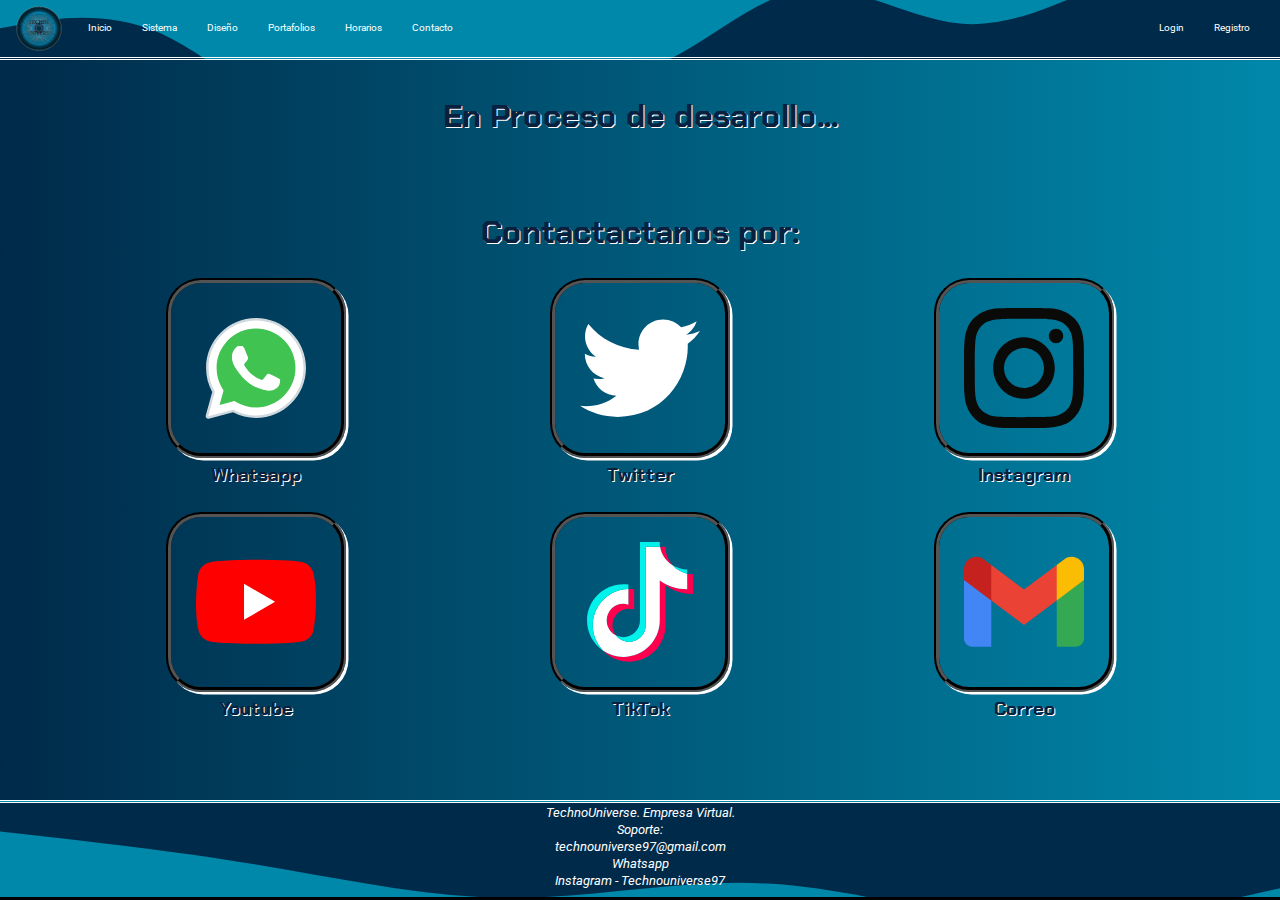
<file: views/contacto.html>
<!DOCTYPE html>
<html lang="en">
<head>
    <meta charset="UTF-8">
    <meta http-equiv="X-UA-Compatible" content="IE=edge">
    <meta name="viewport" content="width=device-width, initial-scale=1.0">
    <title>Techno Universe</title>

    <link rel="stylesheet" href="../css/styles-contacto.css">
    <link rel="stylesheet" href="../css/styles-sociales.css">
    
    <link rel="icon" href="../img/mi_logo.svg" type="image/x-icon">
    

</head>
<body>
    <main class="root_main">
        <!-- HEAD -->
        <header class="header_main">
            <!-- "Nav" va por obligacion porque es regla para una barra de navegacion -->
            <nav class="nav-bar">
                <div class="nav-bar__content">
                    <!-- LOGO -->
                    <div class="nav-bar__logo-container">
                        <a href="../index.html" class="nav-bar__link-logo">
                            <img src="../assets/mi_logo.svg" alt="logo no disponible" class="nav-bar__img-logo">
                        </a>
                    </div>
                    <!-- Menu de navegacion de las opciones -->
                    <div class="nav-bar__collapse from-right">
                        <!-- Opciones basicas del menu -->
                        <div class="nav-bar__menu-container">
                            <ul class="menu">
                                <li class="menu__item">
                                    <a href="../index.html" class="menu__link">
                                        Inicio
                                    </a>
                                </li>
                                <li class="menu__item">
                                    <a href="/sistem.html" class="menu__link">
                                        Sistema
                                    </a>
                                </li>
                                <li class="menu__item">
                                    <a href="diseno.html" class="menu__link">
                                        Diseño
                                    </a>
                                </li>
                                <li class="menu__item">
                                    <a href="portaf.html" class="menu__link">
                                        Portafolios
                                    </a>
                                </li>
                                <li class="menu__item">
                                    <a href="horario.html" class="menu__link">
                                        Horarios
                                    </a>
                                </li>
                                <li class="menu__item">
                                    <a href="contacto.html" class="menu__link select-option"> 
                                        Contacto
                                    </a>
                                </li>
                            </ul>
                        </div>
                     <!-- Opciones principales login y registro -->
                        <div class="nav-bar__options-container">
                            <a href="login.html" class="nav-bar__link-login icon-login">Login</a>
                            <a href="registro.html" class="nav-bar__link-register icon-register">Registro</a>
                        </div>
                    </div>
                    <!-- Icono del menu -->
                    <div class="nav-bar__icon icon-bars">
                        <img src="../assets/menu.svg" alt="" class="logo-bar">
                    </div>
                </div>
            </nav>
        </header>
        <!-- HEAD -->
        <!-- BODY -->
        
        <section class="body_container">
            <div class="body_container1">
                <h1 class="title">En Proceso de desarollo...</h1>
                <div class="box-contact">
                    <h1 class="title">Contactactanos por:</h1>
                    <div class="table-contact">
                        <div class="contact-ws marco-contat">
                            <div class="img-contact">
                                <a href="https://wa.me/message/Q36K3PN3LIC5B1" target="_blank"><img src="../img/redes-contact/whatsapp.svg" alt="ws" class="form-img-contact"></a>
                                <h3 class="title">Whatsapp</h3>
                            </div>
                        </div>
                        <div class="contact-tw marco-contat">
                            <div class="img-contact">
                                <a href="#"><img src="../img/redes-contact/twitter.svg" alt="tw" class="form-img-contact"></a>
                                <h3 class="title">Twitter</h3>
                            </div>
                        </div>
                        <div class="contact-inst marco-contat">
                            <div class="img-contact">
                                <a href="https://instagram.com/technouniverse97?igshid=OGQ5ZDc2ODk2ZA==" target="_blank"><img src="../img/redes-contact/instagram.svg" alt="inst" class="form-img-contact"></a>
                                <h3 class="title">Instagram</h3>
                            </div>
                        </div>
                        <div class="contact-yt marco-contat">
                            <div class="img-contact">
                                <a href="#"><img src="../img/redes-contact/youtube.svg" alt="yt" class="form-img-contact"></a>
                                <h3 class="title">Youtube</h3>
                            </div>
                        </div>
                        <div class="contact-ttk marco-contat">
                            <div class="img-contact">
                                <a href="#"><img src="../img/redes-contact/tiktok.svg" alt="ttk" class="form-img-contact"></a>
                                <h3 class="title">TikTok</h3>
                            </div>
                        </div>
                        <div class="contact-mail marco-contat">
                            <div class="img-contact">
                                <a href="mailto:technouniverse97@gmail.com" target="_blank"><img src="../img/redes-contact/gmail.svg" alt="mail" class="form-img-contact"></a>
                                <h3 class="title">Correo</h3>
                            </div>
                        </div>
                    </div>
                </div>
            </div>
        </section>
        <!-- DIVISOR -->
        <div class="division"></div>
        <!-- DIVISOR -->
        <!-- BODY -->
        <!-- PIE -->
        <footer class="footer_main">
            <main class="main-footer">
                <section class="footer-container">
                    <p class="fot-datos">TechnoUniverse. Empresa Virtual.</p>
                    <p class="fot-datos sop">Soporte:</p>
                    <a href="mailto:technouniverse97@gmail.com" class="fot-datos" target="_blank">technouniverse97@gmail.com</a>
                    <a href="https://wa.me/message/Q36K3PN3LIC5B1" class="fot-datos" target="_blank">Whatsapp</a>
                    <a href="https://instagram.com/technouniverse97?igshid=OGQ5ZDc2ODk2ZA==" class="fot-datos" target="_blank">Instagram - Technouniverse97</a>
                </section>
            </main>
        </footer>
    </main>

    <!-- Enlace del JavaScript con html -->
    <script type="text/javascript" src="../js/app.js"></script>
</body>
</html>
</file>
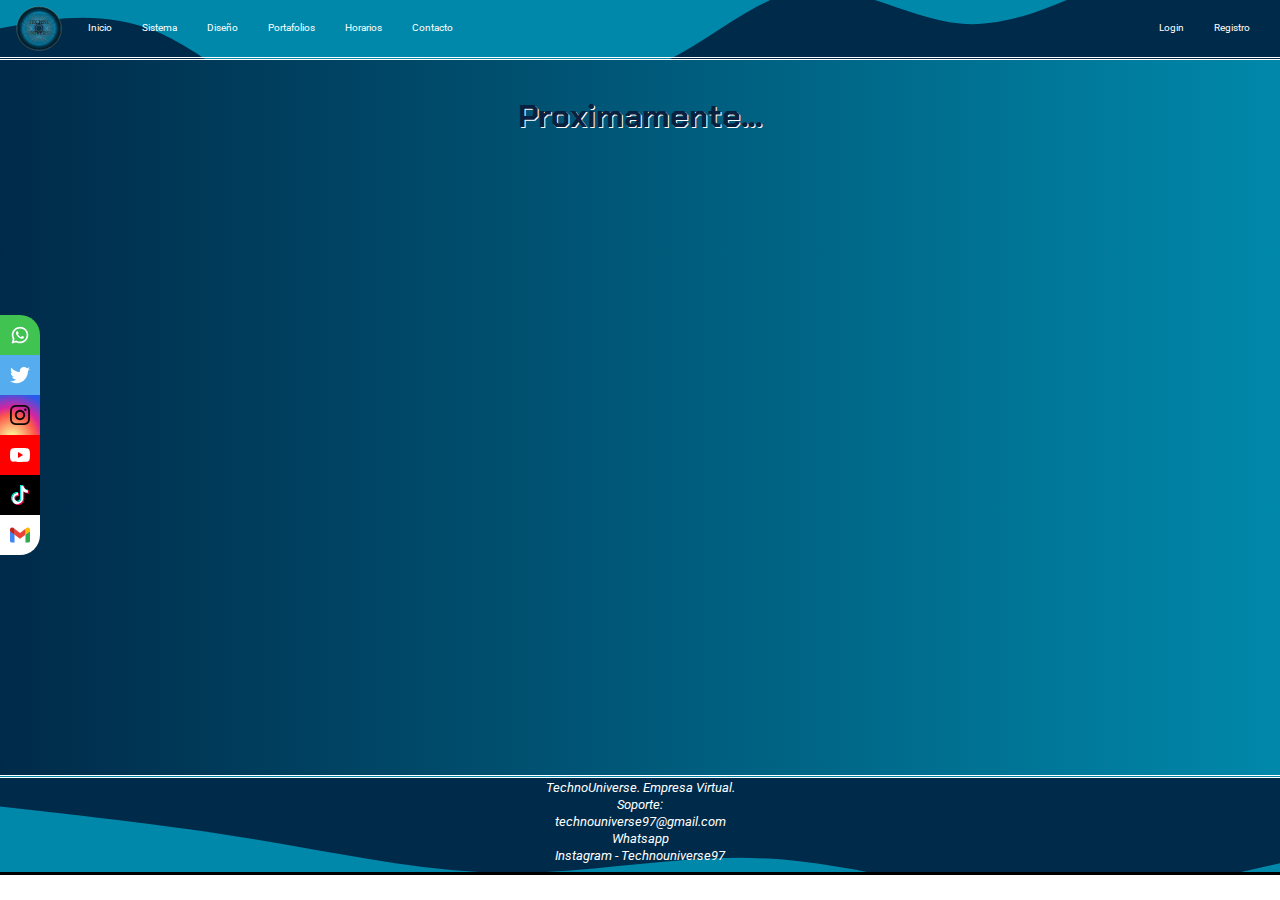
<file: views/diseno.html>
<!DOCTYPE html>
<html lang="en">
<head>
    <meta charset="UTF-8">
    <meta http-equiv="X-UA-Compatible" content="IE=edge">
    <meta name="viewport" content="width=device-width, initial-scale=1.0">
    <title>Techno Universe</title>

    <link rel="stylesheet" href="../css/styles-disenos.css">
    <link rel="stylesheet" href="../css/styles-sociales.css">
    
    <link rel="icon" href="../img/mi_logo.svg" type="image/x-icon">
    

</head>
<body>
    <main class="root_main">
        <!-- HEAD -->
        <header class="header_main">
            <!-- "Nav" va por obligacion porque es regla para una barra de navegacion -->
            <nav class="nav-bar">
                <div class="nav-bar__content">
                    <!-- LOGO -->
                    <div class="nav-bar__logo-container">
                        <a href="../index.html" class="nav-bar__link-logo">
                            <img src="../assets/mi_logo.svg" alt="logo no disponible" class="nav-bar__img-logo">
                        </a>
                    </div>
                    <!-- Menu de navegacion de las opciones -->
                    <div class="nav-bar__collapse from-right">
                        <!-- Opciones basicas del menu -->
                        <div class="nav-bar__menu-container">
                            <ul class="menu">
                                <li class="menu__item">
                                    <a href="../index.html" class="menu__link">
                                        Inicio
                                    </a>
                                </li>
                                <li class="menu__item">
                                    <a href="sistem.html" class="menu__link">
                                        Sistema
                                    </a>
                                </li>
                                <li class="menu__item">
                                    <a href="diseno.html" class="menu__link">
                                        Diseño
                                    </a>
                                </li>
                                <li class="menu__item">
                                    <a href="portaf.html" class="menu__link">
                                        Portafolios
                                    </a>
                                </li>
                                <li class="menu__item">
                                    <a href="horario.html" class="menu__link">
                                        Horarios
                                    </a>
                                </li>
                                <li class="menu__item">
                                    <a href="contacto.html" class="menu__link">
                                        Contacto
                                    </a>
                                </li>
                            </ul>
                        </div>
                     <!-- Opciones principales login y registro -->
                        <div class="nav-bar__options-container">
                            <a href="login.html" class="nav-bar__link-login icon-login">Login</a>
                            <a href="registro.html" class="nav-bar__link-register icon-register">Registro</a>
                        </div>
                    </div>
                    <!-- Icono del menu -->
                    <div class="nav-bar__icon icon-bars">
                        <img src="../assets/menu.svg" alt="" class="logo-bar">
                    </div>
                </div>
            </nav>
        </header>
        <!-- HEAD -->
        <!-- BODY -->
        <!-- BARRA SOCIAL -->
        <section class="section_bar-left">                
            <div class="bar-left_icons">
                <ul class="icons_bar_left">
                    <li class="icons_bar__item icon_color-type1">
                            <a href="https://wa.me/message/Q36K3PN3LIC5B1" target="_blank" class="icons_bar__link">
                                <img src="../assets/redes/whatsapp.svg" alt="ws" class="icons_bar_size">
                            </a>
                        </li>
                    <li class="icons_bar__item icon_color-type2">
                        <a href="#" target="_blank" class="icons_bar__link">
                            <img src="../assets/redes/twitter.svg" alt="twi" class="icons_bar_size">
                        </a>
                    </li>
                    <li class="icons_bar__item icon_color-type3">
                        <a href="https://instagram.com/technouniverse97?igshid=OGQ5ZDc2ODk2ZA==" target="_blank" class="icons_bar__link ">
                            <img src="../assets/redes/instagram.svg" alt="ins" class="icons_bar_size">
                        </a>
                    </li>
                    <li class="icons_bar__item icon_color-type4">
                        <a href="#" target="_blank" class="icons_bar__link">
                            <img src="../assets/redes/youtube.svg" alt="you" class="icons_bar_size">
                        </a>
                    </li>
                    <li class="icons_bar__item icon_color-type5">
                        <a href="#" target="_blank" class="icons_bar__link">
                            <img src="../assets/redes/tiktok.svg" alt="tik" class="icons_bar_size">
                        </a>
                    </li>
                    <li class="icons_bar__item icon_color-type6">
                        <a href="mailto:technouniverse97@gmail.com" target="_blank" class="icons_bar__link">
                            <img src="../assets/redes/gmail.svg" alt="cor" class="icons_bar_size">
                        </a>
                    </li>
                </ul>
            </div>
        </section>
        <!-- BARRA SOCIAL -->
        <section class="body_container">
            <div class="body_container1">
                <h1 class="title">Proximamente...</h2>
            </div>
        </section>
        <!-- DIVISOR -->
        <div class="division"></div>
        <!-- DIVISOR -->
        <!-- BODY -->
        <!-- PIE -->
        <footer class="footer_main">
            <main class="main-footer">
                <section class="footer-container">
                    <p class="fot-datos">TechnoUniverse. Empresa Virtual.</p>
                    <p class="fot-datos sop">Soporte:</p>
                    <a href="mailto:technouniverse97@gmail.com" class="fot-datos" target="_blank">technouniverse97@gmail.com</a>
                    <a href="https://wa.me/message/Q36K3PN3LIC5B1" class="fot-datos" target="_blank">Whatsapp</a>
                    <a href="https://instagram.com/technouniverse97?igshid=OGQ5ZDc2ODk2ZA==" class="fot-datos" target="_blank">Instagram - Technouniverse97</a>
                </section>
            </main>
        </footer>
    </main>

    <!-- Enlace del JavaScript con html -->
    <script type="text/javascript" src="../js/app.js"></script>
</body>
</html>
</file>
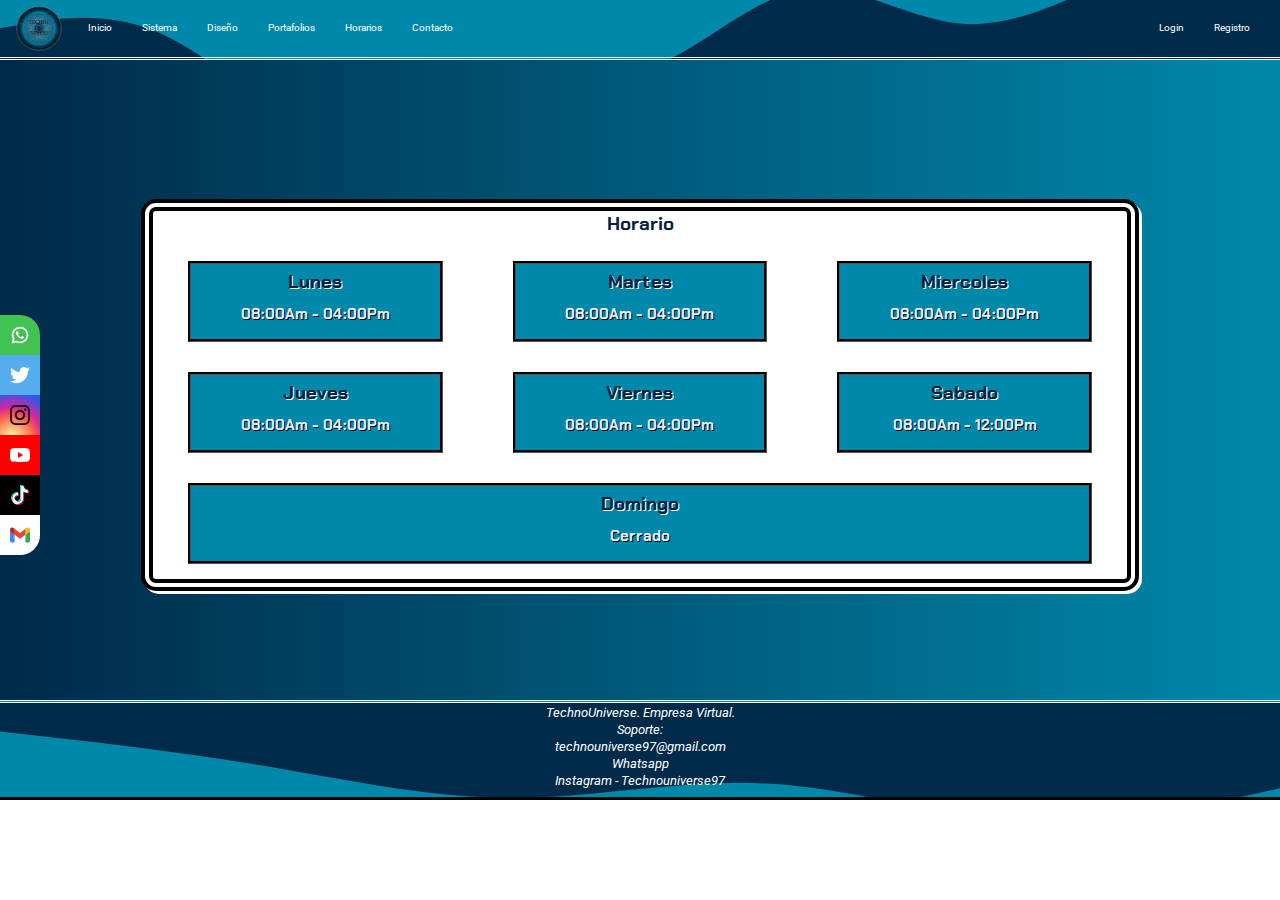
<file: views/horario.html>
<!DOCTYPE html>
<html lang="en">
<head>
    <meta charset="UTF-8">
    <meta http-equiv="X-UA-Compatible" content="IE=edge">
    <meta name="viewport" content="width=device-width, initial-scale=1.0">
    <title>Techno Universe</title>

    <link rel="stylesheet" href="../css/styles-horarios.css">
    <link rel="stylesheet" href="../css/styles-sociales.css">
    
    <link rel="icon" href="../img/mi_logo.svg" type="image/x-icon">
    

</head>
<body>
    <main class="root_main">
        <!-- HEAD -->
        <header class="header_main">
            <!-- "Nav" va por obligacion porque es regla para una barra de navegacion -->
            <nav class="nav-bar">
                <div class="nav-bar__content">
                    <!-- LOGO -->
                    <div class="nav-bar__logo-container">
                        <a href="../index.html" class="nav-bar__link-logo">
                            <img src="../assets/mi_logo.svg" alt="logo no disponible" class="nav-bar__img-logo">
                        </a>
                    </div>
                    <!-- Menu de navegacion de las opciones -->
                    <div class="nav-bar__collapse from-right">
                        <!-- Opciones basicas del menu -->
                        <div class="nav-bar__menu-container">
                            <ul class="menu">
                                <li class="menu__item">
                                    <a href="../index.html" class="menu__link">
                                        Inicio
                                    </a>
                                </li>
                                <li class="menu__item">
                                    <a href="sistem.html" class="menu__link">
                                        Sistema
                                    </a>
                                </li>
                                <li class="menu__item">
                                    <a href="diseno.html" class="menu__link">
                                        Diseño
                                    </a>
                                </li>
                                <li class="menu__item">
                                    <a href="portaf.html" class="menu__link">
                                        Portafolios
                                    </a>
                                </li>
                                <li class="menu__item">
                                    <a href="horario.html" class="menu__link">
                                        Horarios
                                    </a>
                                </li>
                                <li class="menu__item">
                                    <a href="contacto.html" class="menu__link">
                                        Contacto
                                    </a>
                                </li>
                            </ul>
                        </div>
                     <!-- Opciones principales login y registro -->
                        <div class="nav-bar__options-container">
                            <a href="login.html" class="nav-bar__link-login icon-login">Login</a>
                            <a href="registro.html" class="nav-bar__link-register icon-register">Registro</a>
                        </div>
                    </div>
                    <!-- Icono del menu -->
                    <div class="nav-bar__icon icon-bars">
                        <img src="../assets/menu.svg" alt="" class="logo-bar">
                    </div>
                </div>
            </nav>
        </header>
        <!-- HEAD -->
        <!-- BODY -->
        <!-- BARRA SOCIAL -->
        <section class="section_bar-left">                
            <div class="bar-left_icons">
                <ul class="icons_bar_left">
                    <li class="icons_bar__item icon_color-type1">
                            <a href="https://wa.me/message/Q36K3PN3LIC5B1" target="_blank" class="icons_bar__link">
                                <img src="../assets/redes/whatsapp.svg" alt="ws" class="icons_bar_size">
                            </a>
                        </li>
                    <li class="icons_bar__item icon_color-type2">
                        <a href="#" target="_blank" class="icons_bar__link">
                            <img src="../assets/redes/twitter.svg" alt="twi" class="icons_bar_size">
                        </a>
                    </li>
                    <li class="icons_bar__item icon_color-type3">
                        <a href="https://instagram.com/technouniverse97?igshid=OGQ5ZDc2ODk2ZA==" target="_blank" class="icons_bar__link ">
                            <img src="../assets/redes/instagram.svg" alt="ins" class="icons_bar_size">
                        </a>
                    </li>
                    <li class="icons_bar__item icon_color-type4">
                        <a href="#" target="_blank" class="icons_bar__link">
                            <img src="../assets/redes/youtube.svg" alt="you" class="icons_bar_size">
                        </a>
                    </li>
                    <li class="icons_bar__item icon_color-type5">
                        <a href="#" target="_blank" class="icons_bar__link">
                            <img src="../assets/redes/tiktok.svg" alt="tik" class="icons_bar_size">
                        </a>
                    </li>
                    <li class="icons_bar__item icon_color-type6">
                        <a href="mailto:technouniverse97@gmail.com" target="_blank" class="icons_bar__link">
                            <img src="../assets/redes/gmail.svg" alt="cor" class="icons_bar_size">
                        </a>
                    </li>
                </ul>
            </div>
        </section>
        <!-- BARRA SOCIAL -->
        <section class="body_container">
            <div class="body_container1">
                <div class="box-horarios">
                    <section class="horario-borde">
                        <h3 class="title box-hor">Horario</h3>
                        <div class="box-form box-lun">
                            <h3 class="title">Lunes</h3>
                            <h4 class="sub-title">08:00Am - 04:00Pm</h4>
                        </div>
                        <div class="box-form box-mar">
                            <h3 class="title">Martes</h3>
                            <h4 class="sub-title">08:00Am - 04:00Pm</h4>
                        </div>
                        <div class="box-form box-mier">
                            <h3 class="title">Miercoles</h3>
                            <h4 class="sub-title">08:00Am - 04:00Pm</h4>
                        </div>
                        <div class="box-form box-jue">
                            <h3 class="title">Jueves</h3>
                            <h4 class="sub-title">08:00Am - 04:00Pm</h4>
                        </div>
                        <div class="box-form box-vier">
                            <h3 class="title">Viernes</h3>
                            <h4 class="sub-title">08:00Am - 04:00Pm</h4>
                        </div>
                        <div class="box-form box-sab">
                            <h3 class="title">Sabado</h3>
                            <h4 class="sub-title">08:00Am - 12:00Pm</h4>
                        </div>
                        <div class="box-form box-dom">
                            <h3 class="title">Domingo</h3>
                            <h4 class="sub-title">Cerrado</h4>
                        </div>
                    </section>
                </div>
            </div>
        </section>
        <!-- DIVISOR -->
        <div class="division"></div>
        <!-- DIVISOR -->
        <!-- BODY -->
        <!-- PIE -->
        <footer class="footer_main">
            <main class="main-footer">
                <section class="footer-container">
                    <p class="fot-datos">TechnoUniverse. Empresa Virtual.</p>
                    <p class="fot-datos sop">Soporte:</p>
                    <a href="mailto:technouniverse97@gmail.com" class="fot-datos" target="_blank">technouniverse97@gmail.com</a>
                    <a href="https://wa.me/message/Q36K3PN3LIC5B1" class="fot-datos" target="_blank">Whatsapp</a>
                    <a href="https://instagram.com/technouniverse97?igshid=OGQ5ZDc2ODk2ZA==" class="fot-datos" target="_blank">Instagram - Technouniverse97</a>
                </section>
            </main>
        </footer>
    </main>

    <!-- Enlace del JavaScript con html -->
    <script type="text/javascript" src="../js/app.js"></script>
</body>
</html>
</file>
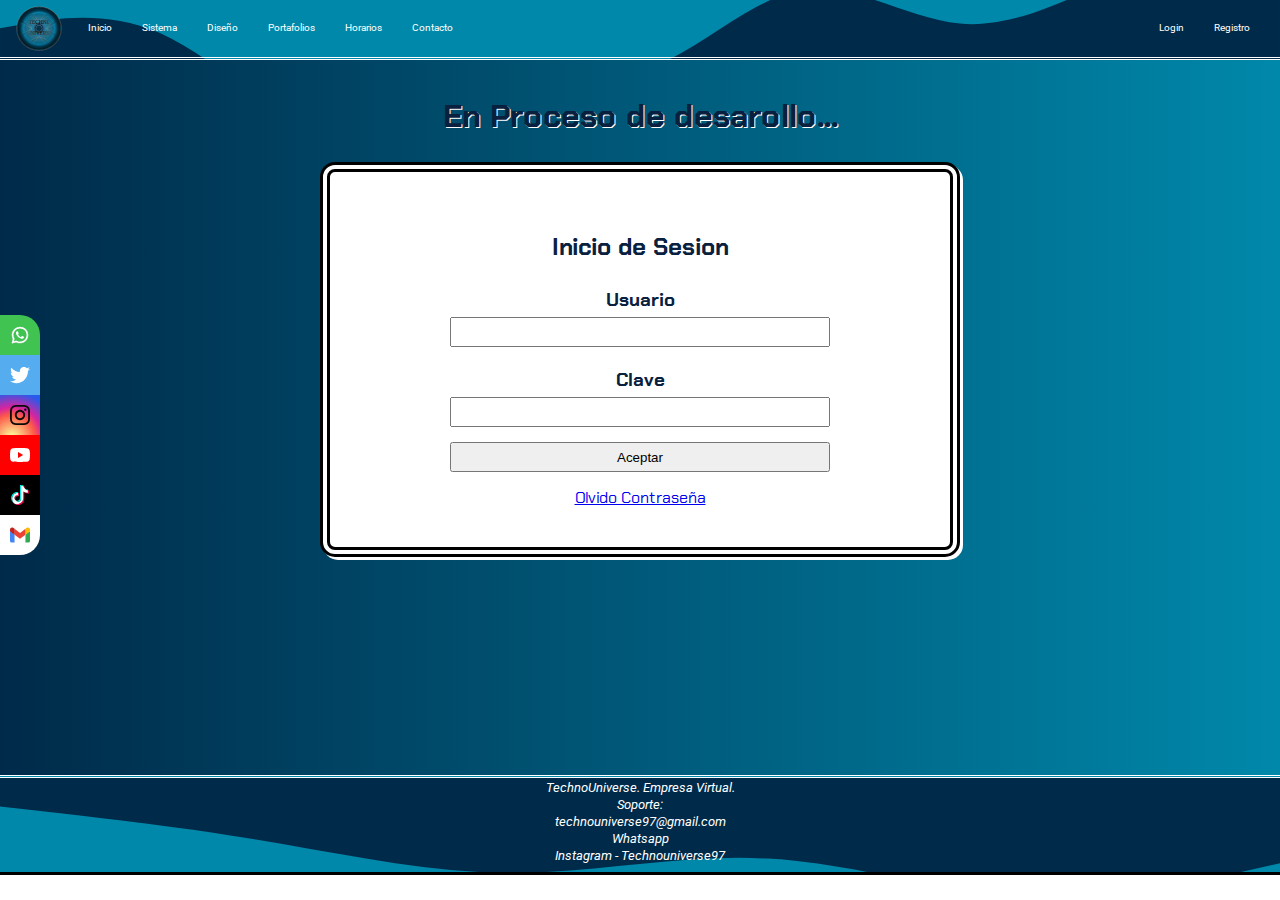
<file: views/login.html>
<!DOCTYPE html>
<html lang="en">
<head>
    <meta charset="UTF-8">
    <meta http-equiv="X-UA-Compatible" content="IE=edge">
    <meta name="viewport" content="width=device-width, initial-scale=1.0">
    <title>Techno Universe</title>

    <link rel="stylesheet" href="../css/styles-login.css">
    <link rel="stylesheet" href="../css/styles-sociales.css">
    
    <link rel="icon" href="../img/mi_logo.svg" type="image/x-icon">
    

</head>
<body>
    <main class="root_main">
        <!-- HEAD -->
        <header class="header_main">
            <!-- "Nav" va por obligacion porque es regla para una barra de navegacion -->
            <nav class="nav-bar">
                <div class="nav-bar__content">
                    <!-- LOGO -->
                    <div class="nav-bar__logo-container">
                        <a href="../index.html" class="nav-bar__link-logo">
                            <img src="../assets/mi_logo.svg" alt="logo no disponible" class="nav-bar__img-logo">
                        </a>
                    </div>
                    <!-- Menu de navegacion de las opciones -->
                    <div class="nav-bar__collapse from-right">
                        <!-- Opciones basicas del menu -->
                        <div class="nav-bar__menu-container">
                            <ul class="menu">
                                <li class="menu__item">
                                    <a href="../index.html" class="menu__link">
                                        Inicio
                                    </a>
                                </li>
                                <li class="menu__item">
                                    <a href="sistem.html" class="menu__link">
                                        Sistema
                                    </a>
                                </li>
                                <li class="menu__item">
                                    <a href="diseno.html" class="menu__link">
                                        Diseño
                                    </a>
                                </li>
                                <li class="menu__item">
                                    <a href="portaf.html" class="menu__link">
                                        Portafolios
                                    </a>
                                </li>
                                <li class="menu__item">
                                    <a href="horario.html" class="menu__link">
                                        Horarios
                                    </a>
                                </li>
                                <li class="menu__item">
                                    <a href="contacto.html" class="menu__link">
                                        Contacto
                                    </a>
                                </li>
                            </ul>
                        </div>
                     <!-- Opciones principales login y registro -->
                        <div class="nav-bar__options-container">
                            <a href="login.html" class="nav-bar__link-login icon-login">Login</a>
                            <a href="registro.html" class="nav-bar__link-register icon-register">Registro</a>
                        </div>
                    </div>
                    <!-- Icono del menu -->
                    <div class="nav-bar__icon icon-bars">
                        <img src="../assets/menu.svg" alt="" class="logo-bar">
                    </div>
                </div>
            </nav>
        </header>
        <!-- HEAD -->
        <!-- BODY -->
        <!-- BARRA SOCIAL -->
        <section class="section_bar-left">                
            <div class="bar-left_icons">
                <ul class="icons_bar_left">
                    <li class="icons_bar__item icon_color-type1">
                            <a href="https://wa.me/message/Q36K3PN3LIC5B1" target="_blank" class="icons_bar__link">
                                <img src="../assets/redes/whatsapp.svg" alt="ws" class="icons_bar_size">
                            </a>
                        </li>
                    <li class="icons_bar__item icon_color-type2">
                        <a href="#" target="_blank" class="icons_bar__link">
                            <img src="../assets/redes/twitter.svg" alt="twi" class="icons_bar_size">
                        </a>
                    </li>
                    <li class="icons_bar__item icon_color-type3">
                        <a href="https://instagram.com/technouniverse97?igshid=OGQ5ZDc2ODk2ZA==" target="_blank" class="icons_bar__link ">
                            <img src="../assets/redes/instagram.svg" alt="ins" class="icons_bar_size">
                        </a>
                    </li>
                    <li class="icons_bar__item icon_color-type4">
                        <a href="#" target="_blank" class="icons_bar__link">
                            <img src="../assets/redes/youtube.svg" alt="you" class="icons_bar_size">
                        </a>
                    </li>
                    <li class="icons_bar__item icon_color-type5">
                        <a href="#" target="_blank" class="icons_bar__link">
                            <img src="../assets/redes/tiktok.svg" alt="tik" class="icons_bar_size">
                        </a>
                    </li>
                    <li class="icons_bar__item icon_color-type6">
                        <a href="mailto:technouniverse97@gmail.com" target="_blank" class="icons_bar__link">
                            <img src="../assets/redes/gmail.svg" alt="cor" class="icons_bar_size">
                        </a>
                    </li>
                </ul>
            </div>
        </section>
        <!-- BARRA SOCIAL -->
        <section class="body_container">
            <div class="body_container1">
                <h1 class="title">En Proceso de desarollo...</h2>

                    <div class="container_login">
                        <section class="text-titles box_login">
                            <h2 class="text_login_box">Inicio de Sesion</h2>

                            <h3 class="text_login_box">Usuario</h3>
                            <input type="text" class="textbox-login">
                            <h3 class="text_login_box">Clave</h3>
                            <input type="text" class="textbox-login">

                            <input type="button" value="Aceptar" class="btn-box-login">

                            <a href="#">Olvido Contraseña</a>
                        </section>
                    </div>
            </div>
        </section>
        <!-- DIVISOR -->
        <div class="division"></div>
        <!-- DIVISOR -->
        <!-- BODY -->
        <!-- PIE -->
        <footer class="footer_main">
            <main class="main-footer">
                <section class="footer-container">
                    <p class="fot-datos">TechnoUniverse. Empresa Virtual.</p>
                    <p class="fot-datos sop">Soporte:</p>
                    <a href="mailto:technouniverse97@gmail.com" class="fot-datos" target="_blank">technouniverse97@gmail.com</a>
                    <a href="https://wa.me/message/Q36K3PN3LIC5B1" class="fot-datos" target="_blank">Whatsapp</a>
                    <a href="https://instagram.com/technouniverse97?igshid=OGQ5ZDc2ODk2ZA==" class="fot-datos">Instagram - Technouniverse97</a>
                </section>
            </main>
        </footer>
    </main>

    <!-- Enlace del JavaScript con html -->
    <script type="text/javascript" src="../js/app.js"></script>
</body>
</html>
</file>
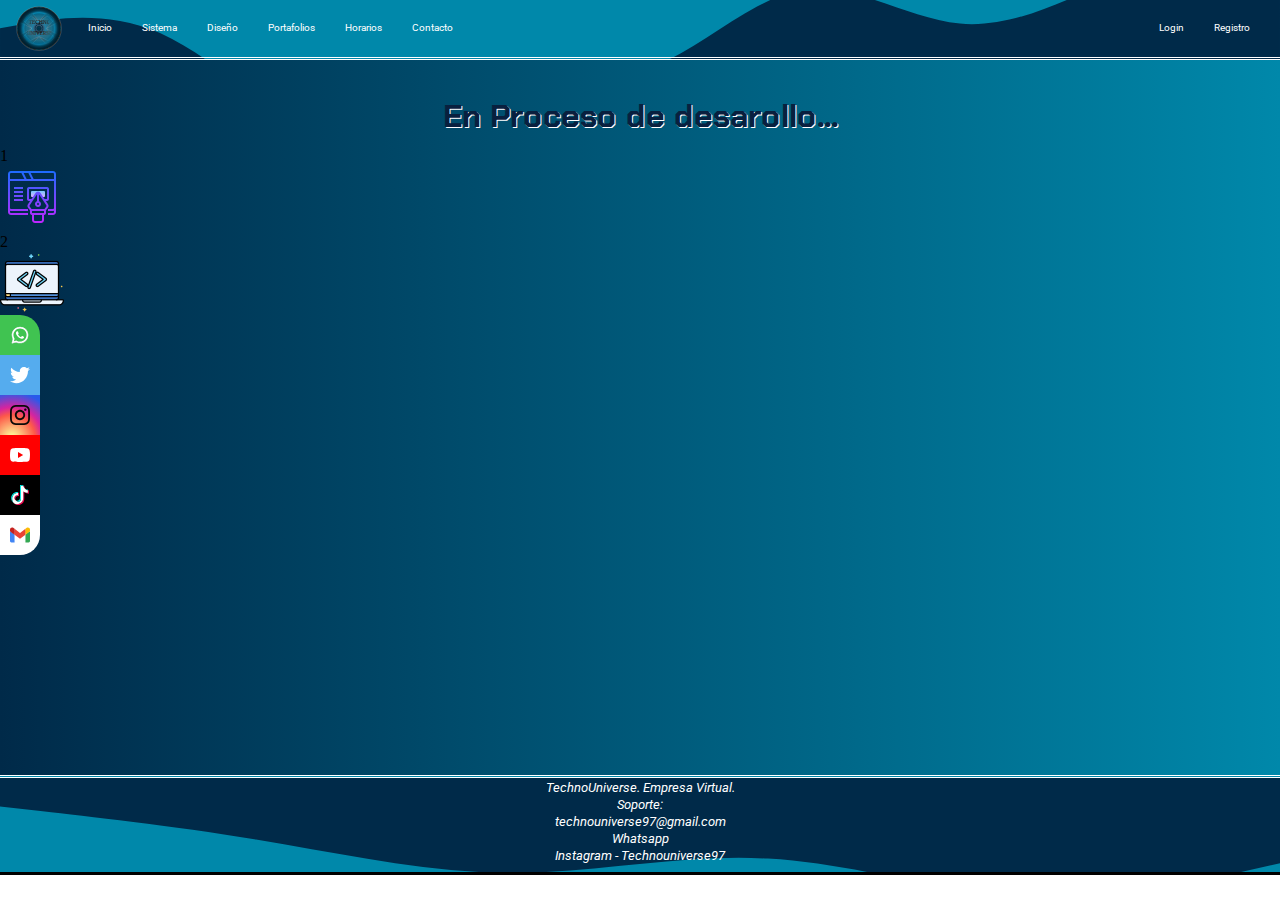
<file: views/portaf.html>
<!DOCTYPE html>
<html lang="en">
<head>
    <meta charset="UTF-8">
    <meta http-equiv="X-UA-Compatible" content="IE=edge">
    <meta name="viewport" content="width=device-width, initial-scale=1.0">
    <title>Techno Universe</title>

    <link rel="stylesheet" href="../css/styles-portaf.css">
    <link rel="stylesheet" href="../css/styles-sociales.css">
    
    <link rel="icon" href="../img/mi_logo.svg" type="image/x-icon">
    

</head>
<body>
    <main class="root_main">
        <!-- HEAD -->
        <header class="header_main">
            <!-- "Nav" va por obligacion porque es regla para una barra de navegacion -->
            <nav class="nav-bar">
                <div class="nav-bar__content">
                    <!-- LOGO -->
                    <div class="nav-bar__logo-container">
                        <a href="../index.html" class="nav-bar__link-logo">
                            <img src="../assets/mi_logo.svg" alt="logo no disponible" class="nav-bar__img-logo">
                        </a>
                    </div>
                    <!-- Menu de navegacion de las opciones -->
                    <div class="nav-bar__collapse from-right">
                        <!-- Opciones basicas del menu -->
                        <div class="nav-bar__menu-container">
                            <ul class="menu">
                                <li class="menu__item">
                                    <a href="../index.html" class="menu__link">
                                        Inicio
                                    </a>
                                </li>
                                <li class="menu__item">
                                    <a href="sistem.html" class="menu__link">
                                        Sistema
                                    </a>
                                </li>
                                <li class="menu__item">
                                    <a href="diseno.html" class="menu__link">
                                        Diseño
                                    </a>
                                </li>
                                <li class="menu__item">
                                    <a href="portaf.html" class="menu__link">
                                        Portafolios
                                    </a>
                                </li>
                                <li class="menu__item">
                                    <a href="horario.html" class="menu__link">
                                        Horarios
                                    </a>
                                </li>
                                <li class="menu__item">
                                    <a href="contacto.html" class="menu__link">
                                        Contacto
                                    </a>
                                </li>
                            </ul>
                        </div>
                     <!-- Opciones principales login y registro -->
                        <div class="nav-bar__options-container">
                            <a href="login.html" class="nav-bar__link-login icon-login">Login</a>
                            <a href="registro.html" class="nav-bar__link-register icon-register">Registro</a>
                        </div>
                    </div>
                    <!-- Icono del menu -->
                    <div class="nav-bar__icon icon-bars">
                        <img src="../assets/menu.svg" alt="" class="logo-bar">
                    </div>
                </div>
            </nav>
        </header>
        <!-- HEAD -->
        <!-- BODY -->
        <!-- BARRA SOCIAL -->
        <section class="section_bar-left">                
            <div class="bar-left_icons">
                <ul class="icons_bar_left">
                    <li class="icons_bar__item icon_color-type1">
                            <a href="https://wa.me/message/Q36K3PN3LIC5B1" target="_blank" class="icons_bar__link">
                                <img src="../assets/redes/whatsapp.svg" alt="ws" class="icons_bar_size">
                            </a>
                        </li>
                    <li class="icons_bar__item icon_color-type2">
                        <a href="#" target="_blank" class="icons_bar__link">
                            <img src="../assets/redes/twitter.svg" alt="twi" class="icons_bar_size">
                        </a>
                    </li>
                    <li class="icons_bar__item icon_color-type3">
                        <a href="https://instagram.com/technouniverse97?igshid=OGQ5ZDc2ODk2ZA==" target="_blank" class="icons_bar__link ">
                            <img src="../assets/redes/instagram.svg" alt="ins" class="icons_bar_size">
                        </a>
                    </li>
                    <li class="icons_bar__item icon_color-type4">
                        <a href="#" target="_blank" class="icons_bar__link">
                            <img src="../assets/redes/youtube.svg" alt="you" class="icons_bar_size">
                        </a>
                    </li>
                    <li class="icons_bar__item icon_color-type5">
                        <a href="#" target="_blank" class="icons_bar__link">
                            <img src="../assets/redes/tiktok.svg" alt="tik" class="icons_bar_size">
                        </a>
                    </li>
                    <li class="icons_bar__item icon_color-type6">
                        <a href="mailto:technouniverse97@gmail.com" target="_blank" class="icons_bar__link">
                            <img src="../assets/redes/gmail.svg" alt="cor" class="icons_bar_size">
                        </a>
                    </li>
                </ul>
            </div>
        </section>
        <!-- BARRA SOCIAL -->
        <section class="body_container">
            <div class="body_container1">
                <h1 class="title">En Proceso de desarollo...</h2>
                
                <div class="container-portaf">
                    <section class="folder-portaf">
                        <div class="portaf-box-1">
                            <p class="portaf-text">1</p>
                            <a href="#" class="portaf-1">
                                <img src="..//img/img-portaf/icons-programing.png" alt="icon-programing" class="portaf-img">
                            </a>
                        </div>
                        <div class="portaf-box-2">
                            <p class="portaf-text">2</p>
                            <a href="#" class="portaf-2">
                                <img src="../img/img-portaf/icons-diseño.png" alt="icon-diseño" class="portaf-img">
                            </a>
                        </div>
                    </section>
                </div>
            </div>
        </section>
        <!-- DIVISOR -->
        <div class="division"></div>
        <!-- DIVISOR -->
        <!-- BODY -->
        <!-- PIE -->
        <footer class="footer_main">
            <main class="main-footer">
                <section class="footer-container">
                    <p class="fot-datos">TechnoUniverse. Empresa Virtual.</p>
                    <p class="fot-datos sop">Soporte:</p>
                    <a href="mailto:technouniverse97@gmail.com" class="fot-datos" target="_blank">technouniverse97@gmail.com</a>
                    <a href="https://wa.me/message/Q36K3PN3LIC5B1" class="fot-datos" target="_blank">Whatsapp</a>
                    <a href="https://instagram.com/technouniverse97?igshid=OGQ5ZDc2ODk2ZA==" class="fot-datos" target="_blank">Instagram - Technouniverse97</a>
                </section>
            </main>
        </footer>
    </main>

    <!-- Enlace del JavaScript con html -->
    <script type="text/javascript" src="../js/app.js"></script>
</body>
</html>
</file>
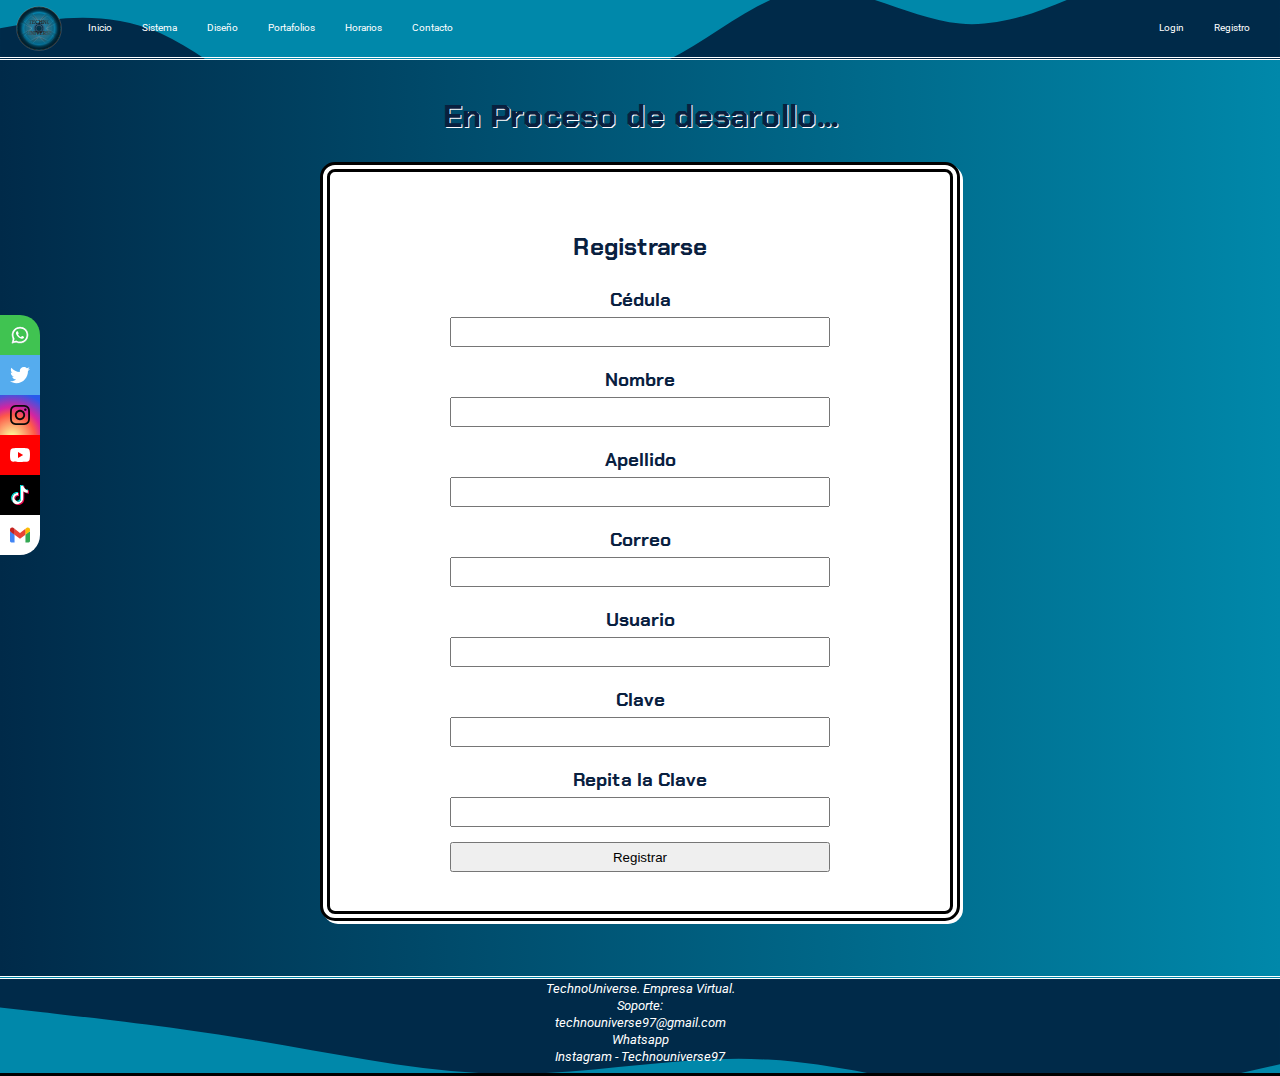
<file: views/registro.html>
<!DOCTYPE html>
<html lang="en">
<head>
    <meta charset="UTF-8">
    <meta http-equiv="X-UA-Compatible" content="IE=edge">
    <meta name="viewport" content="width=device-width, initial-scale=1.0">
    <title>Techno Universe</title>

    <link rel="stylesheet" href="../css/styles-registro.css">
    <link rel="stylesheet" href="../css/styles-sociales.css">
    
    <link rel="icon" href="../img/mi_logo.svg" type="image/x-icon">
    

</head>
<body>
    <main class="root_main">
        <!-- HEAD -->
        <header class="header_main">
            <!-- "Nav" va por obligacion porque es regla para una barra de navegacion -->
            <nav class="nav-bar">
                <div class="nav-bar__content">
                    <!-- LOGO -->
                    <div class="nav-bar__logo-container">
                        <a href="../index.html" class="nav-bar__link-logo">
                            <img src="../assets/mi_logo.svg" alt="logo no disponible" class="nav-bar__img-logo">
                        </a>
                    </div>
                    <!-- Menu de navegacion de las opciones -->
                    <div class="nav-bar__collapse from-right">
                        <!-- Opciones basicas del menu -->
                        <div class="nav-bar__menu-container">
                            <ul class="menu">
                                <li class="menu__item">
                                    <a href="../index.html" class="menu__link">
                                        Inicio
                                    </a>
                                </li>
                                <li class="menu__item">
                                    <a href="sistem.html" class="menu__link">
                                        Sistema
                                    </a>
                                </li>
                                <li class="menu__item">
                                    <a href="diseno.html" class="menu__link">
                                        Diseño
                                    </a>
                                </li>
                                <li class="menu__item">
                                    <a href="portaf.html" class="menu__link">
                                        Portafolios
                                    </a>
                                </li>
                                <li class="menu__item">
                                    <a href="horario.html" class="menu__link">
                                        Horarios
                                    </a>
                                </li>
                                <li class="menu__item">
                                    <a href="contacto.html" class="menu__link">
                                        Contacto
                                    </a>
                                </li>
                            </ul>
                        </div>
                     <!-- Opciones principales login y registro -->
                        <div class="nav-bar__options-container">
                            <a href="login.html" class="nav-bar__link-login icon-login">Login</a>
                            <a href="registro.html" class="nav-bar__link-register icon-register">Registro</a>
                        </div>
                    </div>
                    <!-- Icono del menu -->
                    <div class="nav-bar__icon icon-bars">
                        <img src="../assets/menu.svg" alt="" class="logo-bar">
                    </div>
                </div>
            </nav>
        </header>
        <!-- HEAD -->
        <!-- BODY -->
        <!-- BARRA SOCIAL -->
        <section class="section_bar-left">                
            <div class="bar-left_icons">
                <ul class="icons_bar_left">
                    <li class="icons_bar__item icon_color-type1">
                            <a href="https://wa.me/message/Q36K3PN3LIC5B1" target="_blank" class="icons_bar__link">
                                <img src="../assets/redes/whatsapp.svg" alt="ws" class="icons_bar_size">
                            </a>
                        </li>
                    <li class="icons_bar__item icon_color-type2">
                        <a href="#" target="_blank" class="icons_bar__link">
                            <img src="../assets/redes/twitter.svg" alt="twi" class="icons_bar_size">
                        </a>
                    </li>
                    <li class="icons_bar__item icon_color-type3">
                        <a href="https://instagram.com/technouniverse97?igshid=OGQ5ZDc2ODk2ZA==" target="_blank" class="icons_bar__link ">
                            <img src="../assets/redes/instagram.svg" alt="ins" class="icons_bar_size">
                        </a>
                    </li>
                    <li class="icons_bar__item icon_color-type4">
                        <a href="#" target="_blank" class="icons_bar__link">
                            <img src="../assets/redes/youtube.svg" alt="you" class="icons_bar_size">
                        </a>
                    </li>
                    <li class="icons_bar__item icon_color-type5">
                        <a href="#" target="_blank" class="icons_bar__link">
                            <img src="../assets/redes/tiktok.svg" alt="tik" class="icons_bar_size">
                        </a>
                    </li>
                    <li class="icons_bar__item icon_color-type6">
                        <a href="mailto:technouniverse97@gmail.com" target="_blank" class="icons_bar__link">
                            <img src="../assets/redes/gmail.svg" alt="cor" class="icons_bar_size">
                        </a>
                    </li>
                </ul>
            </div>
        </section>
        <!-- BARRA SOCIAL -->
        <section class="body_container">
            <div class="body_container1">
                <h1 class="title">En Proceso de desarollo...</h2>
                    
                    <div class="container_registro">
                        <section class="text-titles box_registro">
                            <h2 class="text_registro_box">Registrarse</h2>
        
                            <h3 class="text_registro_box">Cédula</h3>
                            <input type="text" class="textbox-registro">
                            <h3 class="text_registro_box">Nombre</h3>
                            <input type="text" class="textbox-registro">
                            <h3 class="text_registro_box">Apellido</h3>
                            <input type="text" class="textbox-registro">
                            <h3 class="text_registro_box">Correo</h3>
                            <input type="text" class="textbox-registro">
                            <h3 class="text_registro_box">Usuario</h3>
                            <input type="text" class="textbox-registro">
                            <h3 class="text_registro_box">Clave</h3>
                            <input type="text" class="textbox-registro">
                            <h3 class="text_registro_box">Repita la Clave</h3>
                            <input type="text" class="textbox-registro">
        
                            <input type="button" value="Registrar" class="btn-box-registro">
                        </section>
                    </div>
            </div>
        </section>
        <!-- DIVISOR -->
        <div class="division"></div>
        <!-- DIVISOR -->
        <!-- BODY -->
        <!-- PIE -->
        <footer class="footer_main">
            <main class="main-footer">
                <section class="footer-container">
                    <p class="fot-datos">TechnoUniverse. Empresa Virtual.</p>
                    <p class="fot-datos sop">Soporte:</p>
                    <a href="mailto:technouniverse97@gmail.com" class="fot-datos" target="_blank">technouniverse97@gmail.com</a>
                    <a href="https://wa.me/message/Q36K3PN3LIC5B1" class="fot-datos" target="_blank">Whatsapp</a>
                    <a href="https://instagram.com/technouniverse97?igshid=OGQ5ZDc2ODk2ZA==" class="fot-datos">Instagram - Technouniverse97</a>
                </section>
            </main>
        </footer>
    </main>

    <!-- Enlace del JavaScript con html -->
    <script type="text/javascript" src="../js/app.js"></script>
</body>
</html>
</file>
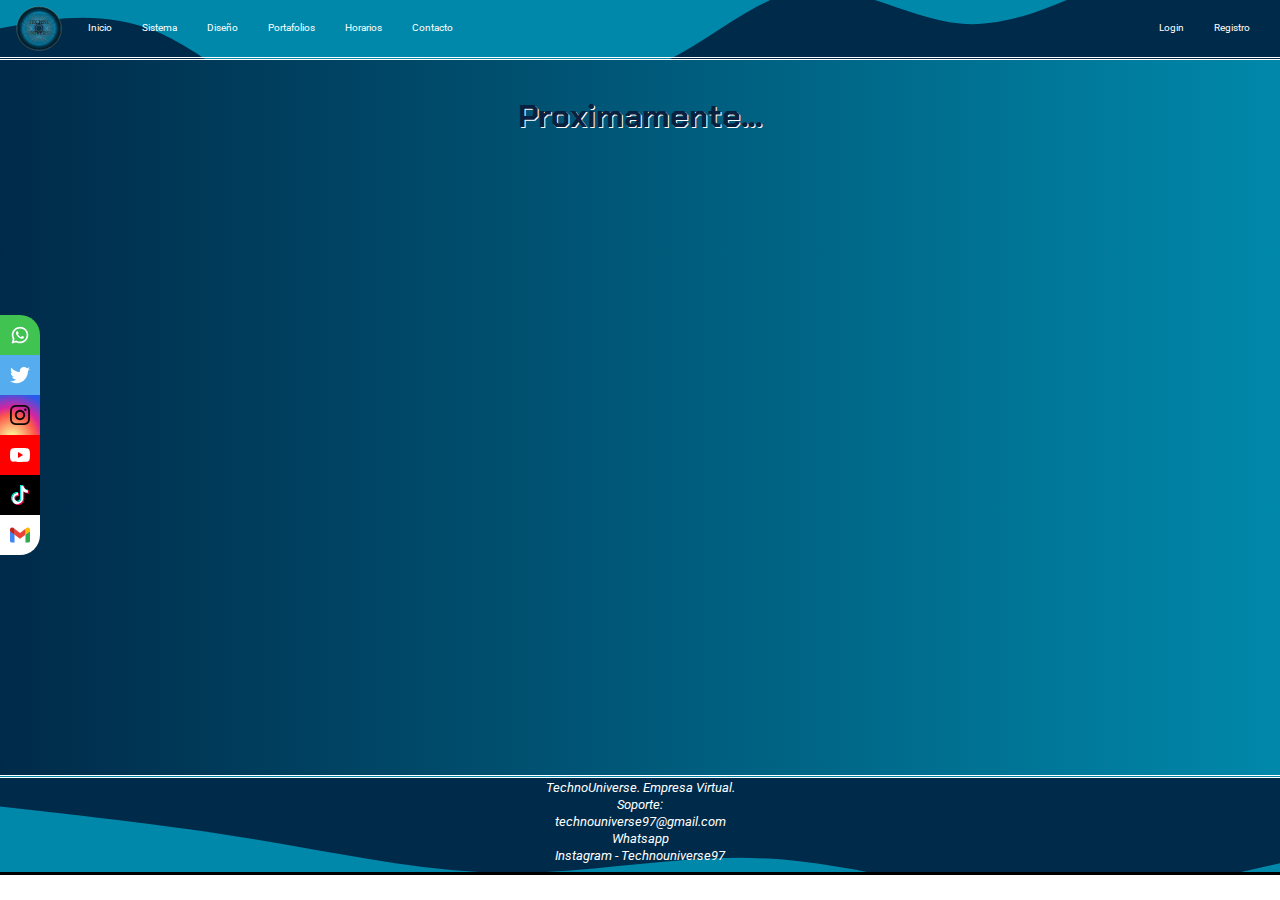
<file: views/sistem.html>
<!DOCTYPE html>
<html lang="en">
<head>
    <meta charset="UTF-8">
    <meta http-equiv="X-UA-Compatible" content="IE=edge">
    <meta name="viewport" content="width=device-width, initial-scale=1.0">
    <title>Techno Universe</title>

    <link rel="stylesheet" href="../css/styles-sistem.css">
    <link rel="stylesheet" href="../css/styles-sociales.css">
    
    <link rel="icon" href="../img/mi_logo.svg" type="image/x-icon">
    

</head>
<body>
    <main class="root_main">
        <!-- HEAD -->
        <header class="header_main">
            <!-- "Nav" va por obligacion porque es regla para una barra de navegacion -->
            <nav class="nav-bar">
                <div class="nav-bar__content">
                    <!-- LOGO -->
                    <div class="nav-bar__logo-container">
                        <a href="../index.html" class="nav-bar__link-logo">
                            <img src="../assets/mi_logo.svg" alt="logo no disponible" class="nav-bar__img-logo">
                        </a>
                    </div>
                    <!-- Menu de navegacion de las opciones -->
                    <div class="nav-bar__collapse from-right">
                        <!-- Opciones basicas del menu -->
                        <div class="nav-bar__menu-container">
                            <ul class="menu">
                                <li class="menu__item">
                                    <a href="../index.html" class="menu__link">
                                        Inicio
                                    </a>
                                </li>
                                <li class="menu__item">
                                    <a href="sistem.html" class="menu__link">
                                        Sistema
                                    </a>
                                </li>
                                <li class="menu__item">
                                    <a href="diseno.html" class="menu__link">
                                        Diseño
                                    </a>
                                </li>
                                <li class="menu__item">
                                    <a href="portaf.html" class="menu__link">
                                        Portafolios
                                    </a>
                                </li>
                                <li class="menu__item">
                                    <a href="horario.html" class="menu__link">
                                        Horarios
                                    </a>
                                </li>
                                <li class="menu__item">
                                    <a href="contacto.html" class="menu__link">
                                        Contacto
                                    </a>
                                </li>
                            </ul>
                        </div>
                     <!-- Opciones principales login y registro -->
                        <div class="nav-bar__options-container">
                            <a href="login.html" class="nav-bar__link-login icon-login">Login</a>
                            <a href="registro.html" class="nav-bar__link-register icon-register">Registro</a>
                        </div>
                    </div>
                    <!-- Icono del menu -->
                    <div class="nav-bar__icon icon-bars">
                        <img src="../assets/menu.svg" alt="" class="logo-bar">
                    </div>
                </div>
            </nav>
        </header>
        <!-- HEAD -->
        <!-- BODY -->
        <!-- BARRA SOCIAL -->
        <section class="section_bar-left">                
            <div class="bar-left_icons">
                <ul class="icons_bar_left">
                    <li class="icons_bar__item icon_color-type1">
                            <a href="https://wa.me/message/Q36K3PN3LIC5B1" target="_blank" class="icons_bar__link">
                                <img src="../assets/redes/whatsapp.svg" alt="ws" class="icons_bar_size">
                            </a>
                        </li>
                    <li class="icons_bar__item icon_color-type2">
                        <a href="#" target="_blank" class="icons_bar__link">
                            <img src="../assets/redes/twitter.svg" alt="twi" class="icons_bar_size">
                        </a>
                    </li>
                    <li class="icons_bar__item icon_color-type3">
                        <a href="https://instagram.com/technouniverse97?igshid=OGQ5ZDc2ODk2ZA==" target="_blank" class="icons_bar__link ">
                            <img src="../assets/redes/instagram.svg" alt="ins" class="icons_bar_size">
                        </a>
                    </li>
                    <li class="icons_bar__item icon_color-type4">
                        <a href="#" target="_blank" class="icons_bar__link">
                            <img src="../assets/redes/youtube.svg" alt="you" class="icons_bar_size">
                        </a>
                    </li>
                    <li class="icons_bar__item icon_color-type5">
                        <a href="#" target="_blank" class="icons_bar__link">
                            <img src="../assets/redes/tiktok.svg" alt="tik" class="icons_bar_size">
                        </a>
                    </li>
                    <li class="icons_bar__item icon_color-type6">
                        <a href="mailto:technouniverse97@gmail.com" target="_blank" class="icons_bar__link">
                            <img src="../assets/redes/gmail.svg" alt="cor" class="icons_bar_size">
                        </a>
                    </li>
                </ul>
            </div>
        </section>
        <!-- BARRA SOCIAL -->
        <section class="body_container">
            <div class="body_container1">
                <h1 class="title">Proximamente...</h2>
            </div>
        </section>
        <!-- DIVISOR -->
        <div class="division"></div>
        <!-- DIVISOR -->
        <!-- BODY -->
        <!-- PIE -->
        <footer class="footer_main">
            <main class="main-footer">
                <section class="footer-container">
                    <p class="fot-datos">TechnoUniverse. Empresa Virtual.</p>
                    <p class="fot-datos sop">Soporte:</p>
                    <a href="mailto:technouniverse97@gmail.com" class="fot-datos" target="_blank">technouniverse97@gmail.com</a>
                    <a href="https://wa.me/message/Q36K3PN3LIC5B1" class="fot-datos" target="_blank">Whatsapp</a>
                    <a href="https://instagram.com/technouniverse97?igshid=OGQ5ZDc2ODk2ZA==" class="fot-datos" target="_blank">Instagram - Technouniverse97</a>
                </section>
            </main>
        </footer>
    </main>

    <!-- Enlace del JavaScript con html -->
    <script type="text/javascript" src="../js/app.js"></script>
</body>
</html>
</file>
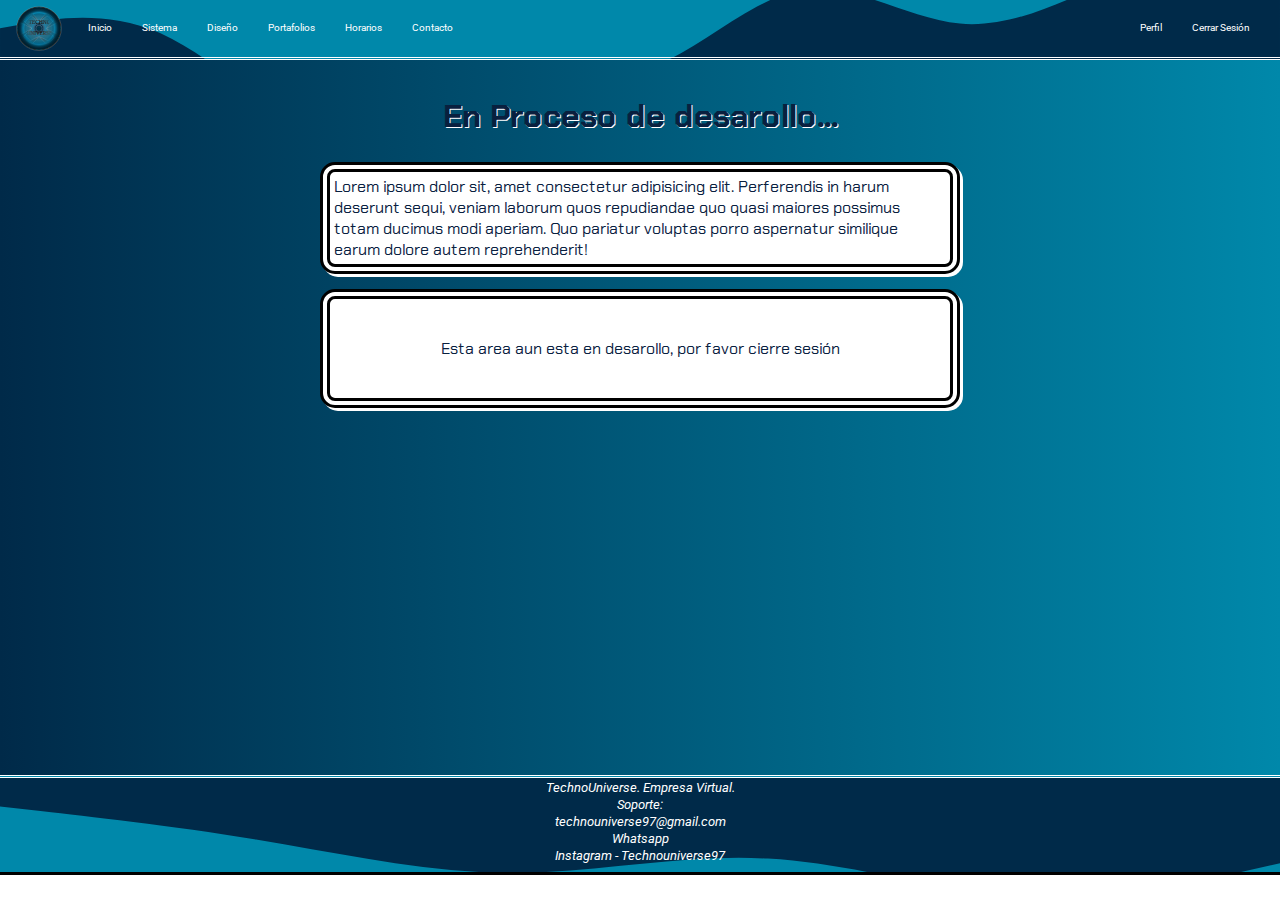
<file: views/login/view_user.html>
<!DOCTYPE html>
<html lang="en">
<head>
    <meta charset="UTF-8">
    <meta http-equiv="X-UA-Compatible" content="IE=edge">
    <meta name="viewport" content="width=device-width, initial-scale=1.0">
    <title>Techno Universe</title>

    <link rel="stylesheet" href="../../css/styles-v-usuario.css">
    <link rel="stylesheet" href="../../css/styles-sociales.css">
    
    <link rel="icon" href="../../img/mi_logo.svg" type="image/x-icon">
    

</head>
<body>
    <main class="root_main">
        <!-- HEAD -->
        <header class="header_main">
            <!-- "Nav" va por obligacion porque es regla para una barra de navegacion -->
            <nav class="nav-bar">
                <div class="nav-bar__content">
                    <!-- LOGO -->
                    <div class="nav-bar__logo-container">
                        <a href="#" class="nav-bar__link-logo">
                            <img src="../../assets/mi_logo.svg" alt="logo no disponible" class="nav-bar__img-logo">
                        </a>
                    </div>
                    <!-- Menu de navegacion de las opciones -->
                    <div class="nav-bar__collapse from-right">
                        <!-- Opciones basicas del menu -->
                        <div class="nav-bar__menu-container">
                            <ul class="menu">
                                <li class="menu__item">
                                    <a href="#" class="menu__link">
                                        Inicio
                                    </a>
                                </li>
                                <li class="menu__item">
                                    <a href="#" class="menu__link">
                                        Sistema
                                    </a>
                                </li>
                                <li class="menu__item">
                                    <a href="#" class="menu__link">
                                        Diseño
                                    </a>
                                </li>
                                <li class="menu__item">
                                    <a href="#" class="menu__link">
                                        Portafolios
                                    </a>
                                </li>
                                <li class="menu__item">
                                    <a href="#" class="menu__link">
                                        Horarios
                                    </a>
                                </li>
                                <li class="menu__item">
                                    <a href="#" class="menu__link select-option"> 
                                        Contacto
                                    </a>
                                </li>
                            </ul>
                        </div>
                     <!-- Opciones principales login y registro -->
                        <div class="nav-bar__options-container">
                            <a href="#" class="nav-bar__link-login icon-login">Perfil</a>
                            <a href="../login.html" class="nav-bar__link-register icon-register">Cerrar Sesión</a>
                        </div>
                    </div>
                    <!-- Icono del menu -->
                    <div class="nav-bar__icon icon-bars">
                        <img src="../../assets/menu.svg" alt="" class="logo-bar">
                    </div>
                </div>
            </nav>
        </header>
        <!-- HEAD -->
        <!-- BODY -->
        
        <section class="body_container">
            <div class="body_container1">
                <h1 class="title">En Proceso de desarollo...</h1>
                <div class="container_login">
                    <p class="text-titles">Lorem ipsum dolor sit, amet consectetur adipisicing elit. Perferendis in harum deserunt sequi, veniam laborum quos repudiandae quo quasi maiores possimus totam ducimus modi aperiam. Quo pariatur voluptas porro aspernatur similique earum dolore autem reprehenderit!</p>
                </div>

                <div class="container_login">
                    <p class="text-titles box_login">Esta area aun esta en desarollo, por favor cierre sesión</p>
                </div>
            </div>
        </section>
        <!-- DIVISOR -->
        <div class="division"></div>
        <!-- DIVISOR -->
        <!-- BODY -->
        <!-- PIE -->
        <footer class="footer_main">
            <main class="main-footer">
                <section class="footer-container">
                    <p class="fot-datos">TechnoUniverse. Empresa Virtual.</p>
                    <p class="fot-datos sop">Soporte:</p>
                    <a href="mailto:technouniverse97@gmail.com" class="fot-datos" target="_blank">technouniverse97@gmail.com</a>
                    <a href="https://wa.me/message/Q36K3PN3LIC5B1" class="fot-datos" target="_blank">Whatsapp</a>
                    <a href="https://instagram.com/technouniverse97?igshid=OGQ5ZDc2ODk2ZA==" class="fot-datos" target="_blank">Instagram - Technouniverse97</a>
                </section>
            </main>
        </footer>
    </main>

    <!-- Enlace del JavaScript con html -->
    <script type="text/javascript" src="../../js/app.js"></script>
</body>
</html>
</file>
<file: css/styles-contacto.css>
/* 380*630 MOBILE */
@import url('https://fonts.googleapis.com/css2?family=Roboto:wght@300;400;900&display=swap');
@import url('https://fonts.googleapis.com/css2?family=Chakra+Petch:wght@300;400;700&family=Fraunces:opsz,wght@9..144,700&family=Source+Code+Pro:wght@300;500&display=swap');

* {
    box-sizing: border-box;
    margin: 0;
    padding: 0;
}

:root {
    --nav-height: 60px;
    --min-width: 370px;
    --color-fondo: #00aa1c;
    --color-back-bar: #0088aa;
    --color-bg-nav: #005e75;
    --color-bg-content-nav: #404757;
    --Font-Principal: 'Roboto', sans-serif;
    --gradiant-Bar: url('../img/waves/wave-bar.svg');
    --gradiant-Bar2: url('../img/waves/wave-bar2.svg');
    --gradiant-Bar-Select: linear-gradient(to top, #09203f 0%, #537895 100%);
    --gradiant-Bar-collapse: linear-gradient(#002a49 0%, #0088aa 100%);
    --Back-footer: url('../img/waves/wave-footer.svg');
    --Back-footer2: url('../img/waves/wave-footer2.svg');
    /* Bar Izq */
    --Back-facebook: #1877F2;
    --Back-twitter: #55acee;
    --Back-instragram: radial-gradient(circle at 30% 107%, #fdf497 0%, #fdf497 5%, #fd5949 45%, #d6249f 60%, #285AEB 90%);
    ;
    --Back-youtube: #FF0000;
    --Back-tiktok: #000;
    --Back-correo: #fff;
    /* BODY */
    --gradiant-body: linear-gradient(to right, #002a49 0%, #0088aa 100%);
    --Font-Chakra: 'Chakra Petch', sans-serif;
    --Font-Fraunces: 'Fraunces', serif;
    --Font-Source-Code-Pro: 'Source Code Pro', monospace;
    --Color-Font-Titulos: #09203f;
    --Color-Font-Sub-Titulos: #e7f1ff;
    --Wave1: url('../img/waves/wave-body1.svg');
    --text-services: #00000091;
}

.root_main {
    overflow-x: hidden;
    background-image: var(--gradiant-body);
    /* background-color: var(--color-fondo); */
    /* height: 720px; */
    /* el "min-height: 100vh" esta colocado como opcional para crear un espacio contenido mientras que aun no hay nada existente */
    /* min-height: 100vh; */
}

.nav-bar {
    background-image: var(--gradiant-Bar);
    background-size: cover;
    background-position: center;
    background-color: var(--color-back-bar);
    height: var(--nav-height);
    font-size: 10px;
    font-family: var(--Font-Principal);
    border-bottom: double white;
    width: 100%;
    position: fixed;
}

/* Contenido de la barra de navegacion */
.nav-bar__content {
    display: flex;
    justify-content: space-between;
    align-items: center;
    padding: 0 15px;
    height: 100%;
    max-width: var(--content-max-width);
    margin: auto;
    position: relative;
}

.nav-bar__logo-container {
    width: 50px;
    object-fit: cover;
    /* border: solid;
    border-color: black; */
}

.nav-bar__link-logo,
.nav-bar__img-logo {
    display: block;
}

.nav-bar__img-logo {
    padding: 0;
    max-width: 100%;
    max-height: var(--nav-height);
}

/* icono del menu */
.nav-bar__icon {
    background-color: #fff;
    border-radius: 3px;
    padding: 1px 5px 1px;
    cursor: pointer;
}

.nav-bar__icon::before {
    display: block;
    color: var(--color-bg-nav);
    font-size: 1.5rem;
}

/* Parte oculta en la version movil */
.nav-bar__collapse {
    position: absolute;
    border-top: 2px dashed #fff;
    border-left: 2px solid #fff;
    border-bottom: 2px solid #fff;
    border-bottom-left-radius: 25px;
    width: 35%;
    padding: 15px 0;
    background-image: var(--gradiant-Bar-collapse);
    transition: all .8s;
    top: 100%;
    right: -100%;
}

.nav-bar__collapse.from-right {
    top: 100%;
    right: -100%;
}

.nav-bar__collapse.show {
    top: 100%;
    right: 0%;
}

.menu {
    list-style: none;
}

/* Afecta tamaño de letra de la barra */
.menu__link,
.nav-bar__link-login,
.nav-bar__link-register {
    display: block;
    color: #fff;
    text-decoration: none;
    padding: 10px 15px;
    font-size: .6rem;
}

.menu__link:hover,
.nav-bar__link-login:hover .nav-bar__link-register:hover {
    background-color: var(--color-bg-nav);
}

.nav-bar__link-login,
.nav-bar__link-register {
    display: flex;
    align-items: center;
    justify-content: space-between;
    flex-direction: row-reverse;
}

.nav-bar__link-login::before,
.nav-bar__link-register::before {
    display: block;
    margin-left: 5px;
    color: aqua;
}

.nav-bar__link-login:hover,
.nav-bar__link-register:hover {
    background-color: var(--color-bg-nav);
}

.icon-login::after {
    content: url(../assets/login.svg);
}

.icon-register::after {
    content: url(../assets/reg.svg);
}

/* BODY */

/* V -- CUERPO -- V */
.body_container {
    margin-top: 95px;
    align-content: center;
}

.body_container1 {
    height: 110%;
}

.title {
    display: flex;
    justify-content: center;
    align-items: center;
    font-family: var(--Font-Chakra);
    color: var(--Color-Font-Titulos);
    text-shadow: 1px 1px 0 #fff;
    padding-bottom: 10px;
}

/* V -- CUERPO -- V */

/*---------------------------------------------------------------*/
.box-contact {
    margin: 0 10%;
    padding: 0 20px;
}

.table-contact {
    display: grid;
    grid-template-columns: auto;
    grid-auto-rows: auto;
    grid-template-areas:
        "contact-ws"
        "contact-tw"
        "contact-inst"
        "contact-yt"
        "contact-ttk"
        "contact-mail";

    text-align: center;
}

.marco-contat {
    margin: 0 auto;
}

.img-contact {
    width: 115px;
}


.contact-ws {
    grid-area: contact-ws;
}

.contact-tw {
    grid-area: contact-tw;
}

.contact-inst {
    grid-area: contact-inst;
}

.contact-yt {
    grid-area: contact-yt;
}

.contact-ttk {
    grid-area: contact-ttk;
}

.contact-mail {
    grid-area: contact-mail;
}

.form-img-contact {
    width: 90%;
    padding: 25px;
    border-radius: 35px;
    border: #000 groove 5px;
    box-shadow: 2.5px 2.5px 0 #fff;
}

/*---------------------------------------------------------------*/

/* DEL FOOTER */
.footer-container {
    width: 100%;
    color: #fff;
    border-top: 3px double #fff;
    background-color: var(--color-back-bar);
    background-image: var(--Back-footer);
    background-size: cover;
    font-family: var(--Font-Principal);
}

.main-footer {
    display: flex;
    height: 100px;
    font-size: small;
    font-style: italic;
    text-align: center;
    border-bottom: 3px solid #000;
}

.fot-datos {
    display: block;
    text-decoration: none;
    color: #fff;
    padding-top: 2px;
}

/* DEL FOOTER */

@media (min-width: 595px) {
    .nav-bar {
        background-image: var(--gradiant-Bar2);
        background-size: cover;
        background-repeat: no-repeat;
    }

    /* Ocultar el boton menu */
    .nav-bar__icon {
        display: none;
    }

    /* Contenedor del logo */
    /* .nav-bar__logo-container{
        width: auto;
    } */

    /* Opciones de movil a Escritorio */
    .nav-bar__collapse {
        width: 100%;
        position: static;
        background-color: transparent;
        background-image: none;
        display: flex;
        justify-content: space-between;
        align-items: center;
        height: 100%;
        margin-left: 10px;
        border-top: none;
        border-left: none;
        border-bottom: none;
        border-bottom-left-radius: none;
    }

    .nav-bar__collapse.from-right {
        clip-path: none;
    }

    /* Menu */
    .menu {
        display: flex;
    }

    .menu__link,
    .nav-bar__link-login,
    .nav-bar__link-register {
        padding: 0 15px;
        line-height: 25px;
        color: #fff;
        text-decoration: none;

        --clippy: polygon(50% 0, 50% 0, 50% 100%, 50% 100%);
    }

    .menu__link::after,
    .nav-bar__link-login::after,
    .nav-bar__link-register::after {
        content: "";
        display: block;
        background-color: #fff;
        width: 100%;
        margin-top: 0;
        height: 3px;
        clip-path: var(--clippy);
        transition: .5s;
    }

    .menu__link:hover,
    .nav-bar__link-login:hover,
    .nav-bar__link-register:hover {
        background-color: transparent;
        --clippy: polygon(0 0, 100% 0, 100% 100%, 0% 100%);
    }

    /* Botones de login y registro */

    .icon-login::after {
        content: none;
    }

    .icon-register::after {
        content: none;
    }

    .nav-bar__link-login,
    .nav-bar__link-register {
        display: block;
        line-height: 25px;
        --clippy: polygon(50% 0, 50% 0, 50% 100%, 50% 100%);
    }

    .nav-bar__link-login::after,
    .nav-bar__link-register::after {
        content: "";
        display: block;
        background-color: #fff;
        width: 100%;
        margin-top: 0;
        height: 3px;
        clip-path: var(--clippy);
        transition: .5s;
    }

    .nav-bar__link-login:hover,
    .nav-bar__link-register:hover {
        --clippy: polygon(0 0, 100% 0, 100% 100%, 0% 100%);
    }

    /* Botones login registro */
    .nav-bar__options-container {
        display: flex;
        justify-content: space-between;
    }

    /* V-- BODY --V */

    /* V -- CUERPO -- V */
    .division {
        border-radius: 100%;
        margin: 5px 50px;
    }

    /* --------------------------------------- */
    .box-contact {
        margin: 5%;
        padding: 0;
    }

    .table-contact {
        grid-template-columns: 1fr 1fr 1fr;
        grid-auto-rows: 1fr 1fr;
        grid-template-areas:
            "contact-ws contact-tw contact-inst"
            "contact-yt contact-ttk contact-mail";
    }

    .transparent-camp{
        grid-area: transparent-camp;
    }

    .img-contact {
        width: 200px;
        padding-top: 15px;
    }

    /* V-- BODY --V */

    /* FOOTER */
    .footer-container {
        background-image: var(--Back-footer2);
        background-size: cover;
        background-repeat: no-repeat;
    }

    /* FOOTER */

    @media (max-width: 830px) {
        .table-contact {
            grid-template-columns: 1fr 1fr;
            grid-auto-rows: 1fr 1fr 1fr;
            grid-template-areas:
                "contact-ws contact-tw"
                "contact-inst contact-yt"
                "contact-ttk contact-mail";
        }

        .img-contact {
            width: 150px;
            padding-top: 15px;
        }
    }
}
</file>
<file: css/styles-sociales.css>
:root{
/* Bar Izq */
--Back-whatsapp: #40c351;
--Back-twitter: #55acee;
--Back-instragram: radial-gradient(circle at 30% 107%, #fdf497 0%, #fdf497 5%, #fd5949 45%,#d6249f 60%,#285AEB 90%);;
--Back-youtube: #FF0000;
--Back-tiktok: #000;
--Back-correo: #fff;
}

/* BARRA IZQ */
.section_bar-left{
    width: 35px;
    top: 35%;
    position: fixed;
}

.icons_bar_left{
    list-style: none;
    font-family: var(--Font-Chakra);
}

.icons_bar__item{
    width: 100%;
    height: 40px;
    border-radius: 5px;
    cursor: pointer;
    text-align: center;
}

.icons_bar_size{
    width: 20px;
    height: 20px;
    object-fit: cover;
}

/* COLORES DE LOS LOGOS DE REDES SOCIALES */
.icon_color-type1{
    background-color: var(--Back-whatsapp);
    padding: 5px 5px 1px 2px;
    border: solid;
    border-color: transparent;
    border-radius: 0 20px 0 0;
    transition: 0.5s;
}

.icon_color-type2{
    background-color: var(--Back-twitter);
    padding: 5px 5px 1px 2px;
    border: solid;
    border-color: transparent;
    border-radius: 0 20px 0 0;
    border-radius: 0;
    transition: 0.5s;
}

.icon_color-type3{
    background-image: var(--Back-instragram);
    background-repeat: no-repeat;
    background-size: cover;
    padding: 5px 5px 1px 4px;
    /* border: solid; */
    border-color: transparent;
    border-radius: 0;
    transition: 0.5s;
}

.icon_color-type4{
    background-color: var(--Back-youtube);
    padding: 5px 5px 1px 2px;
    border: solid;
    border-color: transparent;
    border-radius: 0;
    transition: 0.5s;
}

.icon_color-type5{
    background-color: var(--Back-tiktok);
    padding: 5px 5px 1px 2px;
    border: solid;
    border-color: transparent;
    border-radius: 0;
    transition: 0.5s;
}

.icon_color-type6{
    background-color: var(--Back-correo);
    padding: 5px 5px 1px 2px;
    border: solid;
    border-color: transparent;
    border-radius: 0 0 20px 0;
    transition: 0.5s;
}

/* COLORES DE LOS LOGOS DE REDES SOCIALES */

.icons_bar__link{
    text-decoration: none;
}

/* BARRA IZQ */    
.icons_bar__item{
    display: flex;
    width: 40px;
    height: 40px;
    align-items: center;
}

/* BARRA IZQ */
.icons_bar__link{
    position: relative;
    left: 20%;
}
/* BARRA IZQ */   
@media (min-width: 830px) {

    
    /* AL PASAR EL CURSOR POR LAS REDES */
    .icon_color-type1:hover{
        width: 60px;
        transition: 0.5s;
    }

    .icon_color-type2:hover{
        width: 60px;
        transition: 0.5s;
    }
    .icon_color-type3:hover{
        width: 60px;
        transition: 0.5s;
    }
    .icon_color-type4:hover{
        width: 60px;
        transition: 0.5s;
    }
    .icon_color-type5:hover{
        width: 60px;
        transition: 0.5s;
    }
    .icon_color-type6:hover{
        width: 60px;
        transition: 0.5s;
    }
/*----------------------------------------*/
}
</file>
<file: css/styles-disenos.css>
/* 380*630 MOBILE */
@import url('https://fonts.googleapis.com/css2?family=Roboto:wght@300;400;900&display=swap');
@import url('https://fonts.googleapis.com/css2?family=Chakra+Petch:wght@300;400;700&family=Fraunces:opsz,wght@9..144,700&family=Source+Code+Pro:wght@300;500&display=swap');

*{
    box-sizing: border-box;
    margin: 0;
    padding: 0;
}

:root{
    --nav-height: 60px;
    --min-width: 370px;
    --color-fondo: #00aa1c;
    --color-back-bar: #0088aa;
    --color-bg-nav: #005e75;
    --color-bg-content-nav: #404757;
    --Font-Principal: 'Roboto', sans-serif;
    --gradiant-Bar: url('../img/waves/wave-bar.svg');
    --gradiant-Bar2: url('../img/waves/wave-bar2.svg');
    --gradiant-Bar-Select: linear-gradient(to top, #09203f 0%, #537895 100%);
    --gradiant-Bar-collapse: linear-gradient(#002a49 0%, #0088aa 100%);
    --Back-footer: url('../img/waves/wave-footer.svg');
    --Back-footer2: url('../img/waves/wave-footer2.svg');
    /* Bar Izq */
    --Back-facebook: #1877F2;
    --Back-twitter: #55acee;
    --Back-instragram: radial-gradient(circle at 30% 107%, #fdf497 0%, #fdf497 5%, #fd5949 45%,#d6249f 60%,#285AEB 90%);;
    --Back-youtube: #FF0000;
    --Back-tiktok: #000;
    --Back-correo: #fff;
    /* BODY */
    --gradiant-body: linear-gradient(to right, #002a49 0%, #0088aa 100%);
    --Font-Chakra: 'Chakra Petch', sans-serif;
    --Font-Fraunces: 'Fraunces', serif;
    --Font-Source-Code-Pro: 'Source Code Pro', monospace;
    --Color-Font-Titulos: #09203f;
    --Color-Font-Sub-Titulos: #e7f1ff;
    --Wave1: url('../img/waves/wave-body1.svg');
    --text-services: #00000091;
}

.root_main{
    overflow-x: hidden;
    background-image: var(--gradiant-body);
    /* background-color: var(--color-fondo); */
    /* height: 720px; */
    /* el "min-height: 100vh" esta colocado como opcional para crear un espacio contenido mientras que aun no hay nada existente */
    /* min-height: 100vh; */
}

.nav-bar{
    background-image: var(--gradiant-Bar);
    background-size: cover;
    background-position: center;
    background-color: var(--color-back-bar);
    height: var(--nav-height);
    font-size: 10px;
    font-family: var(--Font-Principal);
    border-bottom: double white;
    width: 100%;
    position: fixed;
}

/* Contenido de la barra de navegacion */
.nav-bar__content{
    display: flex;
    justify-content: space-between;
    align-items: center;
    padding: 0 15px;
    height: 100%;
    max-width: var(--content-max-width);
    margin: auto;
    position: relative;
}

.nav-bar__logo-container{
    width: 50px;
    object-fit: cover;
    /* border: solid;
    border-color: black; */
}

.nav-bar__link-logo, .nav-bar__img-logo{
    display: block;
}

.nav-bar__img-logo{
    padding: 0;
    max-width: 100%;
    max-height: var(--nav-height);
}

/* icono del menu */
.nav-bar__icon{
    background-color: #fff;
    border-radius: 3px;
    padding: 1px 5px 1px;
    cursor: pointer;
}

.nav-bar__icon::before{
     display: block;
     color: var(--color-bg-nav);
     font-size: 1.5rem;
}

/* Parte oculta en la version movil */
.nav-bar__collapse{
    position: absolute;
    border-top: 2px dashed #fff;
    border-left: 2px solid #fff;
    border-bottom: 2px solid #fff;
    border-bottom-left-radius: 25px;
    width: 35%;
    padding: 15px 0;
    background-image: var(--gradiant-Bar-collapse);
    transition: all .8s;
    top: 100%;
    right: -100%;
}

.nav-bar__collapse.from-right{
    top: 100%;
    right: -100%;
}

.nav-bar__collapse.show{
    top: 100%;
    right: 0%;
}

.menu{
    list-style: none;
}

/* Afecta tamaño de letra de la barra */
.menu__link, .nav-bar__link-login, .nav-bar__link-register{
    display: block;
    color: #fff;
    text-decoration: none;
    padding: 10px 15px;
    font-size: .6rem;
}

.menu__link:hover, .nav-bar__link-login:hover .nav-bar__link-register:hover{
    background-color: var(--color-bg-nav);
}

.nav-bar__link-login, .nav-bar__link-register{
    display: flex;
    align-items: center;
    justify-content: space-between;
    flex-direction: row-reverse;
}

.nav-bar__link-login::before, .nav-bar__link-register::before{
    display: block;
    margin-left: 5px;
    color: aqua;
}

.nav-bar__link-login:hover, .nav-bar__link-register:hover{
    background-color: var(--color-bg-nav);
}

.icon-login::after{
    content: url(../assets/login.svg);
}

.icon-register::after{
    content: url(../assets/reg.svg);
}

/* BODY */


/* V -- CUERPO -- V */
.body_container{
    margin-top: 95px;
    align-content: center;
}

.body_container1{
    height: 75vh;
}

.title{
    display: flex;
    justify-content: center;
    align-items: center;
    font-family: var(--Font-Chakra);
    color: var(--Color-Font-Titulos);
    text-shadow: 1px 1px 0 #fff;
    padding-bottom: 10px;
}
/* V -- CUERPO -- V */

/* DEL FOOTER */
.footer-container{
    width: 100%;
    color: #fff;
    border-top: 3px double #fff;
    background-color: var(--color-back-bar);
    background-image: var(--Back-footer);
    background-size: cover;
    font-family: var(--Font-Principal);
}

.main-footer{
    display: flex;
    height: 100px;
    font-size: small;
    font-style: italic;
    text-align: center;
    border-bottom: 3px solid #000;
}

.fot-datos{
    display: block;
    text-decoration: none;
    color: #fff;
    padding-top: 2px;
}
/* DEL FOOTER */

@media (min-width: 840px){
    .nav-bar{
        background-image: var(--gradiant-Bar2);
        background-size: cover;
        background-repeat: no-repeat;
    }
    /* Ocultar el boton menu */
    .nav-bar__icon{
        display: none;
    }

    /* Contenedor del logo */
    /* .nav-bar__logo-container{
        width: auto;
    } */

    /* Opciones de movil a Escritorio */
    .nav-bar__collapse{
        width: 100%;
        position: static;
        background-color: transparent;
        background-image: none;
        display: flex;
        justify-content: space-between;
        align-items: center;
        height: 100%;
        margin-left: 10px;
        border-top: none;
        border-left: none;
        border-bottom: none;
        border-bottom-left-radius: none;
    }

    .nav-bar__collapse.from-right{
        clip-path: none;
    }

    /* Menu */
    .menu{
        display: flex;
    }

    .menu__link, .nav-bar__link-login, .nav-bar__link-register{
        padding: 0 15px;
        line-height: 25px;
        color: #fff;
        text-decoration: none;

        --clippy: polygon(50% 0, 50% 0, 50% 100%, 50% 100%);
    }

    .menu__link::after, .nav-bar__link-login::after, .nav-bar__link-register::after{
        content: "";
        display: block;
        background-color: #fff;
        width: 100%;
        margin-top: 0;
        height: 3px;
        clip-path: var(--clippy);
        transition: .5s;
    }

    .menu__link:hover, .nav-bar__link-login:hover, .nav-bar__link-register:hover{
        background-color: transparent;
        --clippy: polygon(0 0, 100% 0, 100% 100%, 0% 100%);
    }

    /* Botones de login y registro */

    .icon-login::after{
        content: none;
    }
    
    .icon-register::after{
        content: none;
    }

    .nav-bar__link-login, .nav-bar__link-register{
        display: block;
        line-height: 25px;
        --clippy: polygon(50% 0, 50% 0, 50% 100%, 50% 100%);
    }
    .nav-bar__link-login::after, .nav-bar__link-register::after{
        content: "";
        display: block;
        background-color: #fff;
        width: 100%;
        margin-top: 0;
        height: 3px;
        clip-path: var(--clippy);
        transition: .5s;
    }

    .nav-bar__link-login:hover, .nav-bar__link-register:hover{
        --clippy: polygon(0 0, 100% 0, 100% 100%, 0% 100%);
    }
        
    /* Botones login registro */
    .nav-bar__options-container{
        display: flex;
        justify-content: space-between;
    }

/* V-- BODY --V */
    
    /* BARRA IZQ */    
    .icons_bar__item{
        display: flex;
        width: 40px;
        height: 50px;
        align-items: center;
    }
    /* BARRA IZQ */
    
    /* V -- CUERPO -- V */    
    .division{
        border-radius: 100%;
        margin: 5px 50px;
    }
    /* V-- BODY --V */

    /* FOOTER */
    .footer-container{
        background-image: var(--Back-footer2);
        background-size: cover;
        background-repeat: no-repeat;
    }
    /* FOOTER */

    @media (min-width: 930px) {
        
        /* BARRA IZQ */
        .icons_bar__link{
            position: relative;
            left: 20%;
        }
        
        /* AL PASAR EL CURSOR POR LAS REDES */
        .icon_color-type1:hover{
            width: 60px;
            transition: 0.5s;
        }

        .icon_color-type2:hover{
            width: 60px;
            transition: 0.5s;
        }
        .icon_color-type3:hover{
            width: 60px;
            transition: 0.5s;
        }
        .icon_color-type4:hover{
            width: 60px;
            transition: 0.5s;
        }
        .icon_color-type5:hover{
            width: 60px;
            transition: 0.5s;
        }
        .icon_color-type6:hover{
            width: 60px;
            transition: 0.5s;
        }

        /* V-- Body --V */
    }
}
</file>
<file: css/styles-horarios.css>
/* 380*630 MOBILE */
@import url('https://fonts.googleapis.com/css2?family=Roboto:wght@300;400;900&display=swap');
@import url('https://fonts.googleapis.com/css2?family=Chakra+Petch:wght@300;400;700&family=Fraunces:opsz,wght@9..144,700&family=Source+Code+Pro:wght@300;500&display=swap');

*{
    box-sizing: border-box;
    margin: 0;
    padding: 0;
}

:root{
    --nav-height: 60px;
    --min-width: 370px;
    --color-fondo: #00aa1c;
    --color-back-bar: #0088aa;
    --color-bg-nav: #005e75;
    --color-bg-content-nav: #404757;
    --Font-Principal: 'Roboto', sans-serif;
    --gradiant-Bar: url('../img/waves/wave-bar.svg');
    --gradiant-Bar2: url('../img/waves/wave-bar2.svg');
    --gradiant-Bar-Select: linear-gradient(to top, #09203f 0%, #537895 100%);
    --gradiant-Bar-collapse: linear-gradient(#002a49 0%, #0088aa 100%);
    --Back-footer: url('../img/waves/wave-footer.svg');
    --Back-footer2: url('../img/waves/wave-footer2.svg');
    /* BODY */
    --gradiant-body: linear-gradient(to right, #002a49 0%, #0088aa 100%);
    --Font-Chakra: 'Chakra Petch', sans-serif;
    --Font-Fraunces: 'Fraunces', serif;
    --Font-Source-Code-Pro: 'Source Code Pro', monospace;
    --Color-Font-Titulos: #09203f;
    --Color-Font-Sub-Titulos: #e7f1ff;
    --Wave1: url('../img/waves/wave-body1.svg');
    --text-services: #00000091;
}

.root_main{
    overflow-x: hidden;
    background-image: var(--gradiant-body);
    /* background-color: var(--color-fondo); */
    /* height: 720px; */
    /* el "min-height: 100vh" esta colocado como opcional para crear un espacio contenido mientras que aun no hay nada existente */
    /* min-height: 100vh; */
}

.nav-bar{
    background-image: var(--gradiant-Bar);
    background-size: cover;
    background-position: center;
    background-color: var(--color-back-bar);
    height: var(--nav-height);
    font-size: 10px;
    font-family: var(--Font-Principal);
    border-bottom: double white;
    width: 100%;
    position: fixed;
}

/* Contenido de la barra de navegacion */
.nav-bar__content{
    display: flex;
    justify-content: space-between;
    align-items: center;
    padding: 0 15px;
    height: 100%;
    max-width: var(--content-max-width);
    margin: auto;
    position: relative;
}

.nav-bar__logo-container{
    width: 50px;
    object-fit: cover;
    /* border: solid;
    border-color: black; */
}

.nav-bar__link-logo, .nav-bar__img-logo{
    display: block;
}

.nav-bar__img-logo{
    padding: 0;
    max-width: 100%;
    max-height: var(--nav-height);
}

/* icono del menu */
.nav-bar__icon{
    background-color: #fff;
    border-radius: 3px;
    padding: 1px 5px 1px;
    cursor: pointer;
}

.nav-bar__icon::before{
     display: block;
     color: var(--color-bg-nav);
     font-size: 1.5rem;
}

/* Parte oculta en la version movil */
.nav-bar__collapse{
    position: absolute;
    border-top: 2px dashed #fff;
    border-left: 2px solid #fff;
    border-bottom: 2px solid #fff;
    border-bottom-left-radius: 25px;
    width: 35%;
    padding: 15px 0;
    background-image: var(--gradiant-Bar-collapse);
    transition: all .8s;
    top: 100%;
    right: -100%;
}

.nav-bar__collapse.from-right{
    top: 100%;
    right: -100%;
}

.nav-bar__collapse.show{
    top: 100%;
    right: 0%;
}

.menu{
    list-style: none;
}

/* Afecta tamaño de letra de la barra */
.menu__link, .nav-bar__link-login, .nav-bar__link-register{
    display: block;
    color: #fff;
    text-decoration: none;
    padding: 10px 15px;
    font-size: .6rem;
}

.menu__link:hover, .nav-bar__link-login:hover .nav-bar__link-register:hover{
    background-color: var(--color-bg-nav);
}

.nav-bar__link-login, .nav-bar__link-register{
    display: flex;
    align-items: center;
    justify-content: space-between;
    flex-direction: row-reverse;
}

.nav-bar__link-login::before, .nav-bar__link-register::before{
    display: block;
    margin-left: 5px;
    color: aqua;
}

.nav-bar__link-login:hover, .nav-bar__link-register:hover{
    background-color: var(--color-bg-nav);
}

.icon-login::after{
    content: url(../assets/login.svg);
}

.icon-register::after{
    content: url(../assets/reg.svg);
}

/* BODY */
/* V -- CUERPO -- V */
.body_container{
    margin-top: 95px;
    align-content: center;
}

.body_container1{
    height: 100%;
    padding: 15px 0;
}

.title{
    display: flex;
    justify-content: center;
    align-items: center;
    font-family: var(--Font-Chakra);
    color: var(--Color-Font-Titulos);
    text-shadow: 1px 1px 0 #fff;
    padding-bottom: 10px;
}

.sub-title{
    display: flex;
    justify-content: center;
    align-items: center;
    font-family: var(--Font-Chakra);
    color: var(--Color-Font-Sub-Titulos);
    text-shadow: 1px 1px 0 #000000;
    padding-bottom: 10px;
    font-size: 15px;
}

.box-horarios{
    margin: 0 6%;
    padding: 5%;
}

.horario-borde{
    border: #000 double 12px;
    border-radius: 15px;
    box-shadow: 3px 3px 0 #fff;
    background: #ffffff;
    height: 100%;
    
    display: grid;
    grid-template-columns: 1fr;
    grid-template-rows: auto;
    grid-template-areas:
    "hor"
    "lun"
    "mar"
    "mier"
    "jue"
    "vier"
    "sab"
    "dom";
}
.box-hor{
    grid-area: hor;
}
.box-lun{
    grid-area: lun;
}
.box-mar{
    grid-area: mar;
}
.box-mier{
    grid-area: mier;
}
.box-jue{
    grid-area: jue;
}
.box-vier{
    grid-area: vier;
}
.box-sab{
    grid-area: sab;
}
.box-dom{
    grid-area: dom;
}

.box-form{
    border: #000 groove;
    background-color: var(--color-back-bar);
    padding: 5px;
    margin: 15px 35px;
}


/* V -- CUERPO -- V */

/* DEL FOOTER */
.footer-container{
    width: 100%;
    color: #fff;
    border-top: 3px double #fff;
    background-color: var(--color-back-bar);
    background-image: var(--Back-footer);
    background-size: cover;
    font-family: var(--Font-Principal);
}

.main-footer{
    display: flex;
    height: 100px;
    font-size: small;
    font-style: italic;
    text-align: center;
    border-bottom: 3px solid #000;
}

.fot-datos{
    display: block;
    text-decoration: none;
    color: #fff;
    padding-top: 2px;
}
/* DEL FOOTER */

@media (min-width: 625px){
    .nav-bar{
        background-image: var(--gradiant-Bar2);
        background-size: cover;
        background-repeat: no-repeat;
    }
    /* Ocultar el boton menu */
    .nav-bar__icon{
        display: none;
    }

    /* Contenedor del logo */
    /* .nav-bar__logo-container{
        width: auto;
    } */

    /* Opciones de movil a Escritorio */
    .nav-bar__collapse{
        width: 100%;
        position: static;
        background-color: transparent;
        background-image: none;
        display: flex;
        justify-content: space-between;
        align-items: center;
        height: 100%;
        margin-left: 10px;
        border-top: none;
        border-left: none;
        border-bottom: none;
        border-bottom-left-radius: none;
    }

    .nav-bar__collapse.from-right{
        clip-path: none;
    }

    /* Menu */
    .menu{
        display: flex;
    }

    .menu__link, .nav-bar__link-login, .nav-bar__link-register{
        padding: 0 15px;
        line-height: 25px;
        color: #fff;
        text-decoration: none;

        --clippy: polygon(50% 0, 50% 0, 50% 100%, 50% 100%);
    }

    .menu__link::after, .nav-bar__link-login::after, .nav-bar__link-register::after{
        content: "";
        display: block;
        background-color: #fff;
        width: 100%;
        margin-top: 0;
        height: 3px;
        clip-path: var(--clippy);
        transition: .5s;
    }

    .menu__link:hover, .nav-bar__link-login:hover, .nav-bar__link-register:hover{
        background-color: transparent;
        --clippy: polygon(0 0, 100% 0, 100% 100%, 0% 100%);
    }

    /* Botones de login y registro */

    .icon-login::after{
        content: none;
    }
    
    .icon-register::after{
        content: none;
    }

    .nav-bar__link-login, .nav-bar__link-register{
        display: block;
        line-height: 25px;
        --clippy: polygon(50% 0, 50% 0, 50% 100%, 50% 100%);
    }
    .nav-bar__link-login::after, .nav-bar__link-register::after{
        content: "";
        display: block;
        background-color: #fff;
        width: 100%;
        margin-top: 0;
        height: 3px;
        clip-path: var(--clippy);
        transition: .5s;
    }

    .nav-bar__link-login:hover, .nav-bar__link-register:hover{
        --clippy: polygon(0 0, 100% 0, 100% 100%, 0% 100%);
    }
        
    /* Botones login registro */
    .nav-bar__options-container{
        display: flex;
        justify-content: space-between;
    }

/* V-- BODY --V */
    /* V -- CUERPO -- V */    
    .division{
        border-radius: 100%;
        margin: 5px 50px;
    }
    .box-horarios{
        margin: 5px 6%;
    }

    .horario-borde{
        grid-template-columns: 1fr 1fr;
        grid-template-areas:
        "hor hor"
        "lun mar"
        "mier jue"
        "vier sab"
        "dom dom";
    }
    /* V-- BODY --V */

    /* FOOTER */
    .footer-container{
        background-image: var(--Back-footer2);
        background-size: cover;
        background-repeat: no-repeat;
    }
    /* FOOTER */

    @media (min-width: 915px) {
        .box-horarios{
            margin: 25px 6%;
            padding: 5%;
        }

        .horario-borde{
            grid-template-columns: 1fr 1fr 1fr;
            grid-template-areas:
            "hor hor hor"
            "lun mar mier"
            "jue vier sab"
            "dom dom dom";
        }
        /* V-- Body --V */
    }
}
</file>
<file: css/styles-login.css>
/* 380*630 MOBILE */
@import url('https://fonts.googleapis.com/css2?family=Roboto:wght@300;400;900&display=swap');
@import url('https://fonts.googleapis.com/css2?family=Chakra+Petch:wght@300;400;700&family=Fraunces:opsz,wght@9..144,700&family=Source+Code+Pro:wght@300;500&display=swap');

*{
    box-sizing: border-box;
    margin: 0;
    padding: 0;
}

:root{
    --nav-height: 60px;
    --min-width: 370px;
    --color-fondo: #00aa1c;
    --color-back-bar: #0088aa;
    --color-bg-nav: #005e75;
    --color-bg-content-nav: #404757;
    --Font-Principal: 'Roboto', sans-serif;
    --gradiant-Bar: url('../img/waves/wave-bar.svg');
    --gradiant-Bar2: url('../img/waves/wave-bar2.svg');
    --gradiant-Bar-Select: linear-gradient(to top, #09203f 0%, #537895 100%);
    --gradiant-Bar-collapse: linear-gradient(#002a49 0%, #0088aa 100%);
    --Back-footer: url('../img/waves/wave-footer.svg');
    --Back-footer2: url('../img/waves/wave-footer2.svg');
    /* Bar Izq */
    --Back-facebook: #1877F2;
    --Back-twitter: #55acee;
    --Back-instragram: radial-gradient(circle at 30% 107%, #fdf497 0%, #fdf497 5%, #fd5949 45%,#d6249f 60%,#285AEB 90%);;
    --Back-youtube: #FF0000;
    --Back-tiktok: #000;
    --Back-correo: #fff;
    /* BODY */
    --gradiant-body: linear-gradient(to right, #002a49 0%, #0088aa 100%);
    --Font-Chakra: 'Chakra Petch', sans-serif;
    --Font-Fraunces: 'Fraunces', serif;
    --Font-Source-Code-Pro: 'Source Code Pro', monospace;
    --Color-Font-Titulos: #09203f;
    --Color-Font-Sub-Titulos: #e7f1ff;
    --Wave1: url('../img/waves/wave-body1.svg');
    --text-services: #00000091;
}

.root_main{
    overflow-x: hidden;
    background-image: var(--gradiant-body);
    /* background-color: var(--color-fondo); */
    /* height: 720px; */
    /* el "min-height: 100vh" esta colocado como opcional para crear un espacio contenido mientras que aun no hay nada existente */
    /* min-height: 100vh; */
}

.nav-bar{
    background-image: var(--gradiant-Bar);
    background-size: cover;
    background-position: center;
    background-color: var(--color-back-bar);
    height: var(--nav-height);
    font-size: 10px;
    font-family: var(--Font-Principal);
    border-bottom: double white;
    width: 100%;
    position: fixed;
}

/* Contenido de la barra de navegacion */
.nav-bar__content{
    display: flex;
    justify-content: space-between;
    align-items: center;
    padding: 0 15px;
    height: 100%;
    max-width: var(--content-max-width);
    margin: auto;
    position: relative;
}

.nav-bar__logo-container{
    width: 50px;
    object-fit: cover;
    /* border: solid;
    border-color: black; */
}

.nav-bar__link-logo, .nav-bar__img-logo{
    display: block;
}

.nav-bar__img-logo{
    padding: 0;
    max-width: 100%;
    max-height: var(--nav-height);
}

/* icono del menu */
.nav-bar__icon{
    background-color: #fff;
    border-radius: 3px;
    padding: 1px 5px 1px;
    cursor: pointer;
}

.nav-bar__icon::before{
     display: block;
     color: var(--color-bg-nav);
     font-size: 1.5rem;
}

/* Parte oculta en la version movil */
.nav-bar__collapse{
    position: absolute;
    border-top: 2px dashed #fff;
    border-left: 2px solid #fff;
    border-bottom: 2px solid #fff;
    border-bottom-left-radius: 25px;
    width: 35%;
    padding: 15px 0;
    background-image: var(--gradiant-Bar-collapse);
    transition: all .8s;
    top: 100%;
    right: -100%;
}

.nav-bar__collapse.from-right{
    top: 100%;
    right: -100%;
}

.nav-bar__collapse.show{
    top: 100%;
    right: 0%;
}

.menu{
    list-style: none;
}

/* Afecta tamaño de letra de la barra */
.menu__link, .nav-bar__link-login, .nav-bar__link-register{
    display: block;
    color: #fff;
    text-decoration: none;
    padding: 10px 15px;
    font-size: .6rem;
}

.menu__link:hover, .nav-bar__link-login:hover .nav-bar__link-register:hover{
    background-color: var(--color-bg-nav);
}

.nav-bar__link-login, .nav-bar__link-register{
    display: flex;
    align-items: center;
    justify-content: space-between;
    flex-direction: row-reverse;
}

.nav-bar__link-login::before, .nav-bar__link-register::before{
    display: block;
    margin-left: 5px;
    color: aqua;
}

.nav-bar__link-login:hover, .nav-bar__link-register:hover{
    background-color: var(--color-bg-nav);
}

.icon-login::after{
    content: url(../assets/login.svg);
}

.icon-register::after{
    content: url(../assets/reg.svg);
}

/* BODY */

/* V -- CUERPO -- V */
.body_container{
    margin-top: 95px;
    align-content: center;
}

.body_container1{
    height: 75vh;
}

.title{
    display: flex;
    justify-content: center;
    align-items: center;
    font-family: var(--Font-Chakra);
    color: var(--Color-Font-Titulos);
    text-shadow: 1px 1px 0 #fff;
    padding-bottom: 10px;
}

/* V -- CUERPO -- V */

.container_login{
    margin: 15px 25%;
    height: auto;

    border: double 10px;
    border-radius: 15px;
    border-color: #000;
    background-color: white;
    padding: 4px;
    box-shadow: 3px 3px 0 #ffffff;
}

.box_login{
    text-align-last: center;
    margin: 35px;
}

.text-titles{
    font-family: var(--Font-Chakra);
    color: var(--Color-Font-Titulos);
    text-shadow: 1px 1px 0 #fff;
}

.text_login_box{
    padding: 20px 0 5px 0;
}

.textbox-login{
    height: 30px;
    width: 70%;
    font-size: 17px;
}

.btn-box-login{
    display: block;
    margin: 15px auto;
    height: 30px;
    width: 70%;
}

/* ---------------- */

/* DEL FOOTER */
.footer-container{
    width: 100%;
    color: #fff;
    border-top: 3px double #fff;
    background-color: var(--color-back-bar);
    background-image: var(--Back-footer);
    background-size: cover;
    font-family: var(--Font-Principal);
}

.main-footer{
    display: flex;
    height: 100px;
    font-size: small;
    font-style: italic;
    text-align: center;
    border-bottom: 3px solid #000;
}

.fot-datos{
    display: block;
    text-decoration: none;
    color: #fff;
    padding-top: 2px;
}
/* DEL FOOTER */

/*------------# TABLET #--------------------------------------*/
@media (min-width: 830px){

    .nav-bar{
        background-image: var(--gradiant-Bar2);
        background-size: cover;
        background-repeat: no-repeat;
    }
    /* Ocultar el boton menu */
    .nav-bar__icon{
        display: none;
    }

    /* Contenedor del logo */
    /* .nav-bar__logo-container{
        width: auto;
    } */

    /* Opciones de movil a Escritorio */
    .nav-bar__collapse{
        width: 100%;
        position: static;
        background-color: transparent;
        background-image: none;
        display: flex;
        justify-content: space-between;
        align-items: center;
        height: 100%;
        margin-left: 10px;
        border-top: none;
        border-left: none;
        border-bottom: none;
        border-bottom-left-radius: none;
    }

    .nav-bar__collapse.from-right{
        clip-path: none;
    }

    /* Menu */
    .menu{
        display: flex;
    }

    .menu__link, .nav-bar__link-login, .nav-bar__link-register{
        padding: 0 15px;
        line-height: 25px;
        color: #fff;
        text-decoration: none;

        --clippy: polygon(50% 0, 50% 0, 50% 100%, 50% 100%);
    }

    .menu__link::after, .nav-bar__link-login::after, .nav-bar__link-register::after{
        content: "";
        display: block;
        background-color: #fff;
        width: 100%;
        margin-top: 0;
        height: 3px;
        clip-path: var(--clippy);
        transition: .5s;
    }

    .menu__link:hover, .nav-bar__link-login:hover, .nav-bar__link-register:hover{
        background-color: transparent;
        --clippy: polygon(0 0, 100% 0, 100% 100%, 0% 100%);
    }

    /* Botones de login y registro */

    .icon-login::after{
        content: none;
    }
    
    .icon-register::after{
        content: none;
    }

    .nav-bar__link-login, .nav-bar__link-register{
        display: block;
        line-height: 25px;
        --clippy: polygon(50% 0, 50% 0, 50% 100%, 50% 100%);
    }
    .nav-bar__link-login::after, .nav-bar__link-register::after{
        content: "";
        display: block;
        background-color: #fff;
        width: 100%;
        margin-top: 0;
        height: 3px;
        clip-path: var(--clippy);
        transition: .5s;
    }

    .nav-bar__link-login:hover, .nav-bar__link-register:hover{
        --clippy: polygon(0 0, 100% 0, 100% 100%, 0% 100%);
    }
        
    /* Botones login registro */
    .nav-bar__options-container{
        display: flex;
        justify-content: space-between;
    }

/* V-- BODY --V */
    
    /* V -- CUERPO -- V */    
    .division{
        border-radius: 100%;
        margin: 5px 50px;
    }
    /* V-- BODY --V */
    
    /* --------------- */

    /* FOOTER */
    .footer-container{
        background-image: var(--Back-footer2);
        background-size: cover;
        background-repeat: no-repeat;
    }
    /* FOOTER */
    /*------------# MOVIL #--------------------------------------*/
}
@media (max-width: 555px) {
    .container_login{
        margin: 15px 15%;
    }

    .text_login_box{
        font-size: 20px;
    }

    /* V-- Body --V */
}
</file>
<file: css/styles-portaf.css>
/* 380*630 MOBILE */
@import url('https://fonts.googleapis.com/css2?family=Roboto:wght@300;400;900&display=swap');
@import url('https://fonts.googleapis.com/css2?family=Chakra+Petch:wght@300;400;700&family=Fraunces:opsz,wght@9..144,700&family=Source+Code+Pro:wght@300;500&display=swap');

*{
    box-sizing: border-box;
    margin: 0;
    padding: 0;
}

:root{
    --nav-height: 60px;
    --min-width: 370px;
    --color-fondo: #00aa1c;
    --color-back-bar: #0088aa;
    --color-bg-nav: #005e75;
    --color-bg-content-nav: #404757;
    --Font-Principal: 'Roboto', sans-serif;
    --gradiant-Bar: url('../img/waves/wave-bar.svg');
    --gradiant-Bar2: url('../img/waves/wave-bar2.svg');
    --gradiant-Bar-Select: linear-gradient(to top, #09203f 0%, #537895 100%);
    --gradiant-Bar-collapse: linear-gradient(#002a49 0%, #0088aa 100%);
    --Back-footer: url('../img/waves/wave-footer.svg');
    --Back-footer2: url('../img/waves/wave-footer2.svg');
    /* Bar Izq */
    --Back-facebook: #1877F2;
    --Back-twitter: #55acee;
    --Back-instragram: radial-gradient(circle at 30% 107%, #fdf497 0%, #fdf497 5%, #fd5949 45%,#d6249f 60%,#285AEB 90%);;
    --Back-youtube: #FF0000;
    --Back-tiktok: #000;
    --Back-correo: #fff;
    /* BODY */
    --gradiant-body: linear-gradient(to right, #002a49 0%, #0088aa 100%);
    --Font-Chakra: 'Chakra Petch', sans-serif;
    --Font-Fraunces: 'Fraunces', serif;
    --Font-Source-Code-Pro: 'Source Code Pro', monospace;
    --Color-Font-Titulos: #09203f;
    --Color-Font-Sub-Titulos: #e7f1ff;
    --Wave1: url('../img/waves/wave-body1.svg');
    --text-services: #00000091;
}

.root_main{
    overflow-x: hidden;
    background-image: var(--gradiant-body);
    /* background-color: var(--color-fondo); */
    /* height: 720px; */
    /* el "min-height: 100vh" esta colocado como opcional para crear un espacio contenido mientras que aun no hay nada existente */
    /* min-height: 100vh; */
}

.nav-bar{
    background-image: var(--gradiant-Bar);
    background-size: cover;
    background-position: center;
    background-color: var(--color-back-bar);
    height: var(--nav-height);
    font-size: 10px;
    font-family: var(--Font-Principal);
    border-bottom: double white;
    width: 100%;
    position: fixed;
}

/* Contenido de la barra de navegacion */
.nav-bar__content{
    display: flex;
    justify-content: space-between;
    align-items: center;
    padding: 0 15px;
    height: 100%;
    max-width: var(--content-max-width);
    margin: auto;
    position: relative;
}

.nav-bar__logo-container{
    width: 50px;
    object-fit: cover;
    /* border: solid;
    border-color: black; */
}

.nav-bar__link-logo, .nav-bar__img-logo{
    display: block;
}

.nav-bar__img-logo{
    padding: 0;
    max-width: 100%;
    max-height: var(--nav-height);
}

/* icono del menu */
.nav-bar__icon{
    background-color: #fff;
    border-radius: 3px;
    padding: 1px 5px 1px;
    cursor: pointer;
}

.nav-bar__icon::before{
     display: block;
     color: var(--color-bg-nav);
     font-size: 1.5rem;
}

/* Parte oculta en la version movil */
.nav-bar__collapse{
    position: absolute;
    border-top: 2px dashed #fff;
    border-left: 2px solid #fff;
    border-bottom: 2px solid #fff;
    border-bottom-left-radius: 25px;
    width: 35%;
    padding: 15px 0;
    background-image: var(--gradiant-Bar-collapse);
    transition: all .8s;
    top: 100%;
    right: -100%;
}

.nav-bar__collapse.from-right{
    top: 100%;
    right: -100%;
}

.nav-bar__collapse.show{
    top: 100%;
    right: 0%;
}

.menu{
    list-style: none;
}

/* Afecta tamaño de letra de la barra */
.menu__link, .nav-bar__link-login, .nav-bar__link-register{
    display: block;
    color: #fff;
    text-decoration: none;
    padding: 10px 15px;
    font-size: .6rem;
}

.menu__link:hover, .nav-bar__link-login:hover .nav-bar__link-register:hover{
    background-color: var(--color-bg-nav);
}

.nav-bar__link-login, .nav-bar__link-register{
    display: flex;
    align-items: center;
    justify-content: space-between;
    flex-direction: row-reverse;
}

.nav-bar__link-login::before, .nav-bar__link-register::before{
    display: block;
    margin-left: 5px;
    color: aqua;
}

.nav-bar__link-login:hover, .nav-bar__link-register:hover{
    background-color: var(--color-bg-nav);
}

.icon-login::after{
    content: url(../assets/login.svg);
}

.icon-register::after{
    content: url(../assets/reg.svg);
}

/* BODY */


/* V -- CUERPO -- V */
.body_container{
    margin-top: 95px;
    align-content: center;
}

.body_container1{
    height: 75vh;
}

.title{
    display: flex;
    justify-content: center;
    align-items: center;
    font-family: var(--Font-Chakra);
    color: var(--Color-Font-Titulos);
    text-shadow: 1px 1px 0 #fff;
    padding-bottom: 10px;
}
/* V -- CUERPO -- V */

/* DEL FOOTER */
.footer-container{
    width: 100%;
    color: #fff;
    border-top: 3px double #fff;
    background-color: var(--color-back-bar);
    background-image: var(--Back-footer);
    background-size: cover;
    font-family: var(--Font-Principal);
}

.main-footer{
    display: flex;
    height: 100px;
    font-size: small;
    font-style: italic;
    text-align: center;
    border-bottom: 3px solid #000;
}

.fot-datos{
    display: block;
    text-decoration: none;
    color: #fff;
    padding-top: 2px;
}
/* DEL FOOTER */

@media (min-width: 840px){
    .nav-bar{
        background-image: var(--gradiant-Bar2);
        background-size: cover;
        background-repeat: no-repeat;
    }
    /* Ocultar el boton menu */
    .nav-bar__icon{
        display: none;
    }

    /* Contenedor del logo */
    /* .nav-bar__logo-container{
        width: auto;
    } */

    /* Opciones de movil a Escritorio */
    .nav-bar__collapse{
        width: 100%;
        position: static;
        background-color: transparent;
        background-image: none;
        display: flex;
        justify-content: space-between;
        align-items: center;
        height: 100%;
        margin-left: 10px;
        border-top: none;
        border-left: none;
        border-bottom: none;
        border-bottom-left-radius: none;
    }

    .nav-bar__collapse.from-right{
        clip-path: none;
    }

    /* Menu */
    .menu{
        display: flex;
    }

    .menu__link, .nav-bar__link-login, .nav-bar__link-register{
        padding: 0 15px;
        line-height: 25px;
        color: #fff;
        text-decoration: none;

        --clippy: polygon(50% 0, 50% 0, 50% 100%, 50% 100%);
    }

    .menu__link::after, .nav-bar__link-login::after, .nav-bar__link-register::after{
        content: "";
        display: block;
        background-color: #fff;
        width: 100%;
        margin-top: 0;
        height: 3px;
        clip-path: var(--clippy);
        transition: .5s;
    }

    .menu__link:hover, .nav-bar__link-login:hover, .nav-bar__link-register:hover{
        background-color: transparent;
        --clippy: polygon(0 0, 100% 0, 100% 100%, 0% 100%);
    }

    /* Botones de login y registro */

    .icon-login::after{
        content: none;
    }
    
    .icon-register::after{
        content: none;
    }

    .nav-bar__link-login, .nav-bar__link-register{
        display: block;
        line-height: 25px;
        --clippy: polygon(50% 0, 50% 0, 50% 100%, 50% 100%);
    }
    .nav-bar__link-login::after, .nav-bar__link-register::after{
        content: "";
        display: block;
        background-color: #fff;
        width: 100%;
        margin-top: 0;
        height: 3px;
        clip-path: var(--clippy);
        transition: .5s;
    }

    .nav-bar__link-login:hover, .nav-bar__link-register:hover{
        --clippy: polygon(0 0, 100% 0, 100% 100%, 0% 100%);
    }
        
    /* Botones login registro */
    .nav-bar__options-container{
        display: flex;
        justify-content: space-between;
    }

/* V-- BODY --V */
    
    /* BARRA IZQ */    
    .icons_bar__item{
        display: flex;
        width: 40px;
        height: 50px;
        align-items: center;
    }
    /* BARRA IZQ */
    
    /* V -- CUERPO -- V */    
    .division{
        border-radius: 100%;
        margin: 5px 50px;
    }
    /* V-- BODY --V */

    /* FOOTER */
    .footer-container{
        background-image: var(--Back-footer2);
        background-size: cover;
        background-repeat: no-repeat;
    }
    /* FOOTER */

    @media (min-width: 930px) {
        
        /* BARRA IZQ */
        .icons_bar__link{
            position: relative;
            left: 20%;
        }
        
        /* AL PASAR EL CURSOR POR LAS REDES */
        .icon_color-type1:hover{
            width: 60px;
            transition: 0.5s;
        }

        .icon_color-type2:hover{
            width: 60px;
            transition: 0.5s;
        }
        .icon_color-type3:hover{
            width: 60px;
            transition: 0.5s;
        }
        .icon_color-type4:hover{
            width: 60px;
            transition: 0.5s;
        }
        .icon_color-type5:hover{
            width: 60px;
            transition: 0.5s;
        }
        .icon_color-type6:hover{
            width: 60px;
            transition: 0.5s;
        }

        /* V-- Body --V */
    }
}
</file>
<file: css/styles-registro.css>
/* 380*630 MOBILE */
@import url('https://fonts.googleapis.com/css2?family=Roboto:wght@300;400;900&display=swap');
@import url('https://fonts.googleapis.com/css2?family=Chakra+Petch:wght@300;400;700&family=Fraunces:opsz,wght@9..144,700&family=Source+Code+Pro:wght@300;500&display=swap');

*{
    box-sizing: border-box;
    margin: 0;
    padding: 0;
}

:root{
    --nav-height: 60px;
    --min-width: 370px;
    --color-fondo: #00aa1c;
    --color-back-bar: #0088aa;
    --color-bg-nav: #005e75;
    --color-bg-content-nav: #404757;
    --Font-Principal: 'Roboto', sans-serif;
    --gradiant-Bar: url('../img/waves/wave-bar.svg');
    --gradiant-Bar2: url('../img/waves/wave-bar2.svg');
    --gradiant-Bar-Select: linear-gradient(to top, #09203f 0%, #537895 100%);
    --gradiant-Bar-collapse: linear-gradient(#002a49 0%, #0088aa 100%);
    --Back-footer: url('../img/waves/wave-footer.svg');
    --Back-footer2: url('../img/waves/wave-footer2.svg');
    /* Bar Izq */
    --Back-facebook: #1877F2;
    --Back-twitter: #55acee;
    --Back-instragram: radial-gradient(circle at 30% 107%, #fdf497 0%, #fdf497 5%, #fd5949 45%,#d6249f 60%,#285AEB 90%);;
    --Back-youtube: #FF0000;
    --Back-tiktok: #000;
    --Back-correo: #fff;
    /* BODY */
    --gradiant-body: linear-gradient(to right, #002a49 0%, #0088aa 100%);
    --Font-Chakra: 'Chakra Petch', sans-serif;
    --Font-Fraunces: 'Fraunces', serif;
    --Font-Source-Code-Pro: 'Source Code Pro', monospace;
    --Color-Font-Titulos: #09203f;
    --Color-Font-Sub-Titulos: #e7f1ff;
    --Wave1: url('../img/waves/wave-body1.svg');
    --text-services: #00000091;
}

.root_main{
    overflow-x: hidden;
    background-image: var(--gradiant-body);
    /* background-color: var(--color-fondo); */
    /* height: 720px; */
    /* el "min-height: 100vh" esta colocado como opcional para crear un espacio contenido mientras que aun no hay nada existente */
    /* min-height: 100vh; */
}

.nav-bar{
    background-image: var(--gradiant-Bar);
    background-size: cover;
    background-position: center;
    background-color: var(--color-back-bar);
    height: var(--nav-height);
    font-size: 10px;
    font-family: var(--Font-Principal);
    border-bottom: double white;
    width: 100%;
    position: fixed;
}

/* Contenido de la barra de navegacion */
.nav-bar__content{
    display: flex;
    justify-content: space-between;
    align-items: center;
    padding: 0 15px;
    height: 100%;
    max-width: var(--content-max-width);
    margin: auto;
    position: relative;
}

.nav-bar__logo-container{
    width: 50px;
    object-fit: cover;
    /* border: solid;
    border-color: black; */
}

.nav-bar__link-logo, .nav-bar__img-logo{
    display: block;
}

.nav-bar__img-logo{
    padding: 0;
    max-width: 100%;
    max-height: var(--nav-height);
}

/* icono del menu */
.nav-bar__icon{
    background-color: #fff;
    border-radius: 3px;
    padding: 1px 5px 1px;
    cursor: pointer;
}

.nav-bar__icon::before{
     display: block;
     color: var(--color-bg-nav);
     font-size: 1.5rem;
}

/* Parte oculta en la version movil */
.nav-bar__collapse{
    position: absolute;
    border-top: 2px dashed #fff;
    border-left: 2px solid #fff;
    border-bottom: 2px solid #fff;
    border-bottom-left-radius: 25px;
    width: 35%;
    padding: 15px 0;
    background-image: var(--gradiant-Bar-collapse);
    transition: all .8s;
    top: 100%;
    right: -100%;
}

.nav-bar__collapse.from-right{
    top: 100%;
    right: -100%;
}

.nav-bar__collapse.show{
    top: 100%;
    right: 0%;
}

.menu{
    list-style: none;
}

/* Afecta tamaño de letra de la barra */
.menu__link, .nav-bar__link-login, .nav-bar__link-register{
    display: block;
    color: #fff;
    text-decoration: none;
    padding: 10px 15px;
    font-size: .6rem;
}

.menu__link:hover, .nav-bar__link-login:hover .nav-bar__link-register:hover{
    background-color: var(--color-bg-nav);
}

.nav-bar__link-login, .nav-bar__link-register{
    display: flex;
    align-items: center;
    justify-content: space-between;
    flex-direction: row-reverse;
}

.nav-bar__link-login::before, .nav-bar__link-register::before{
    display: block;
    margin-left: 5px;
    color: aqua;
}

.nav-bar__link-login:hover, .nav-bar__link-register:hover{
    background-color: var(--color-bg-nav);
}

.icon-login::after{
    content: url(../assets/login.svg);
}

.icon-register::after{
    content: url(../assets/reg.svg);
}

/* BODY */

/* V -- CUERPO -- V */
.body_container{
    margin-top: 95px;
    align-content: center;
}

.body_container1{
    height: 150%;
    margin-bottom: 50px;
}

.title{
    display: flex;
    justify-content: center;
    align-items: center;
    font-family: var(--Font-Chakra);
    color: var(--Color-Font-Titulos);
    text-shadow: 1px 1px 0 #fff;
    padding-bottom: 10px;
}

.container_registro{
    margin: 15px 25%;
    height: auto;

    border: double 10px;
    border-radius: 15px;
    border-color: #000;
    background-color: white;
    padding: 4px;
    box-shadow: 3px 3px 0 #ffffff;
}

.box_registro{
    text-align-last: center;
    margin: 35px;
}

.text-titles{
    font-family: var(--Font-Chakra);
    color: var(--Color-Font-Titulos);
    text-shadow: 1px 1px 0 #fff;
}

.text_registro_box{
    padding: 20px 0 5px 0;
}

.textbox-registro{
    height: 30px;
    width: 70%;
    font-size: 17px;
}

.btn-box-registro{
    display: block;
    margin: 15px auto;
    height: 30px;
    width: 70%;
}
/* V -- CUERPO -- V */

/* DEL FOOTER */
.footer-container{
    width: 100%;
    color: #fff;
    border-top: 3px double #fff;
    background-color: var(--color-back-bar);
    background-image: var(--Back-footer);
    background-size: cover;
    font-family: var(--Font-Principal);
}

.main-footer{
    display: flex;
    height: 100px;
    font-size: small;
    font-style: italic;
    text-align: center;
    border-bottom: 3px solid #000;
}

.fot-datos{
    display: block;
    text-decoration: none;
    color: #fff;
    padding-top: 2px;
}
/* DEL FOOTER */

@media (min-width: 830px){

    .nav-bar{
        background-image: var(--gradiant-Bar2);
        background-size: cover;
        background-repeat: no-repeat;
    }
    /* Ocultar el boton menu */
    .nav-bar__icon{
        display: none;
    }

    /* Contenedor del logo */
    /* .nav-bar__logo-container{
        width: auto;
    } */

    /* Opciones de movil a Escritorio */
    .nav-bar__collapse{
        width: 100%;
        position: static;
        background-color: transparent;
        background-image: none;
        display: flex;
        justify-content: space-between;
        align-items: center;
        height: 100%;
        margin-left: 10px;
        border-top: none;
        border-left: none;
        border-bottom: none;
        border-bottom-left-radius: none;
    }

    .nav-bar__collapse.from-right{
        clip-path: none;
    }

    /* Menu */
    .menu{
        display: flex;
    }

    .menu__link, .nav-bar__link-login, .nav-bar__link-register{
        padding: 0 15px;
        line-height: 25px;
        color: #fff;
        text-decoration: none;

        --clippy: polygon(50% 0, 50% 0, 50% 100%, 50% 100%);
    }

    .menu__link::after, .nav-bar__link-login::after, .nav-bar__link-register::after{
        content: "";
        display: block;
        background-color: #fff;
        width: 100%;
        margin-top: 0;
        height: 3px;
        clip-path: var(--clippy);
        transition: .5s;
    }

    .menu__link:hover, .nav-bar__link-login:hover, .nav-bar__link-register:hover{
        background-color: transparent;
        --clippy: polygon(0 0, 100% 0, 100% 100%, 0% 100%);
    }

    /* Botones de login y registro */

    .icon-login::after{
        content: none;
    }
    
    .icon-register::after{
        content: none;
    }

    .nav-bar__link-login, .nav-bar__link-register{
        display: block;
        line-height: 25px;
        --clippy: polygon(50% 0, 50% 0, 50% 100%, 50% 100%);
    }
    .nav-bar__link-login::after, .nav-bar__link-register::after{
        content: "";
        display: block;
        background-color: #fff;
        width: 100%;
        margin-top: 0;
        height: 3px;
        clip-path: var(--clippy);
        transition: .5s;
    }

    .nav-bar__link-login:hover, .nav-bar__link-register:hover{
        --clippy: polygon(0 0, 100% 0, 100% 100%, 0% 100%);
    }
        
    /* Botones login registro */
    .nav-bar__options-container{
        display: flex;
        justify-content: space-between;
    }

/* V-- BODY --V */
    
    /* V -- CUERPO -- V */    
    .division{
        border-radius: 100%;
        margin: 5px 50px;
    }
    /* V-- BODY --V */
    
    /* --------------- */

    /* FOOTER */
    .footer-container{
        background-image: var(--Back-footer2);
        background-size: cover;
        background-repeat: no-repeat;
    }
    /* FOOTER */
    /*------------# MOVIL #--------------------------------------*/
}
@media (max-width: 555px) {
    .container_registro{
        margin: 15px 15%;
    }

    .text_registro_box{
        padding: 0px 0 5px 0px;
        font-size: 18px;
    }

    /* V-- Body --V */
}
</file>
<file: css/styles-sistem.css>
/* 380*630 MOBILE */
@import url('https://fonts.googleapis.com/css2?family=Roboto:wght@300;400;900&display=swap');
@import url('https://fonts.googleapis.com/css2?family=Chakra+Petch:wght@300;400;700&family=Fraunces:opsz,wght@9..144,700&family=Source+Code+Pro:wght@300;500&display=swap');

*{
    box-sizing: border-box;
    margin: 0;
    padding: 0;
}

:root{
    --nav-height: 60px;
    --min-width: 370px;
    --color-fondo: #00aa1c;
    --color-back-bar: #0088aa;
    --color-bg-nav: #005e75;
    --color-bg-content-nav: #404757;
    --Font-Principal: 'Roboto', sans-serif;
    --gradiant-Bar: url('../img/waves/wave-bar.svg');
    --gradiant-Bar2: url('../img/waves/wave-bar2.svg');
    --gradiant-Bar-Select: linear-gradient(to top, #09203f 0%, #537895 100%);
    --gradiant-Bar-collapse: linear-gradient(#002a49 0%, #0088aa 100%);
    --Back-footer: url('../img/waves/wave-footer.svg');
    --Back-footer2: url('../img/waves/wave-footer2.svg');
    /* Bar Izq */
    --Back-facebook: #1877F2;
    --Back-twitter: #55acee;
    --Back-instragram: radial-gradient(circle at 30% 107%, #fdf497 0%, #fdf497 5%, #fd5949 45%,#d6249f 60%,#285AEB 90%);;
    --Back-youtube: #FF0000;
    --Back-tiktok: #000;
    --Back-correo: #fff;
    /* BODY */
    --gradiant-body: linear-gradient(to right, #002a49 0%, #0088aa 100%);
    --Font-Chakra: 'Chakra Petch', sans-serif;
    --Font-Fraunces: 'Fraunces', serif;
    --Font-Source-Code-Pro: 'Source Code Pro', monospace;
    --Color-Font-Titulos: #09203f;
    --Color-Font-Sub-Titulos: #e7f1ff;
    --Wave1: url('../img/waves/wave-body1.svg');
    --text-services: #00000091;
}

.root_main{
    overflow-x: hidden;
    background-image: var(--gradiant-body);
    /* background-color: var(--color-fondo); */
    /* height: 720px; */
    /* el "min-height: 100vh" esta colocado como opcional para crear un espacio contenido mientras que aun no hay nada existente */
    /* min-height: 100vh; */
}

.nav-bar{
    background-image: var(--gradiant-Bar);
    background-size: cover;
    background-position: center;
    background-color: var(--color-back-bar);
    height: var(--nav-height);
    font-size: 10px;
    font-family: var(--Font-Principal);
    border-bottom: double white;
    width: 100%;
    position: fixed;
}

/* Contenido de la barra de navegacion */
.nav-bar__content{
    display: flex;
    justify-content: space-between;
    align-items: center;
    padding: 0 15px;
    height: 100%;
    max-width: var(--content-max-width);
    margin: auto;
    position: relative;
}

.nav-bar__logo-container{
    width: 50px;
    object-fit: cover;
    /* border: solid;
    border-color: black; */
}

.nav-bar__link-logo, .nav-bar__img-logo{
    display: block;
}

.nav-bar__img-logo{
    padding: 0;
    max-width: 100%;
    max-height: var(--nav-height);
}

/* icono del menu */
.nav-bar__icon{
    background-color: #fff;
    border-radius: 3px;
    padding: 1px 5px 1px;
    cursor: pointer;
}

.nav-bar__icon::before{
     display: block;
     color: var(--color-bg-nav);
     font-size: 1.5rem;
}

/* Parte oculta en la version movil */
.nav-bar__collapse{
    position: absolute;
    border-top: 2px dashed #fff;
    border-left: 2px solid #fff;
    border-bottom: 2px solid #fff;
    border-bottom-left-radius: 25px;
    width: 35%;
    padding: 15px 0;
    background-image: var(--gradiant-Bar-collapse);
    transition: all .8s;
    top: 100%;
    right: -100%;
}

.nav-bar__collapse.from-right{
    top: 100%;
    right: -100%;
}

.nav-bar__collapse.show{
    top: 100%;
    right: 0%;
}

.menu{
    list-style: none;
}

/* Afecta tamaño de letra de la barra */
.menu__link, .nav-bar__link-login, .nav-bar__link-register{
    display: block;
    color: #fff;
    text-decoration: none;
    padding: 10px 15px;
    font-size: .6rem;
}

.menu__link:hover, .nav-bar__link-login:hover .nav-bar__link-register:hover{
    background-color: var(--color-bg-nav);
}

.nav-bar__link-login, .nav-bar__link-register{
    display: flex;
    align-items: center;
    justify-content: space-between;
    flex-direction: row-reverse;
}

.nav-bar__link-login::before, .nav-bar__link-register::before{
    display: block;
    margin-left: 5px;
    color: aqua;
}

.nav-bar__link-login:hover, .nav-bar__link-register:hover{
    background-color: var(--color-bg-nav);
}

.icon-login::after{
    content: url(../assets/login.svg);
}

.icon-register::after{
    content: url(../assets/reg.svg);
}

/* BODY */


/* V -- CUERPO -- V */
.body_container{
    margin-top: 95px;
    align-content: center;
}

.body_container1{
    height: 75vh;
}

.title{
    display: flex;
    justify-content: center;
    align-items: center;
    font-family: var(--Font-Chakra);
    color: var(--Color-Font-Titulos);
    text-shadow: 1px 1px 0 #fff;
    padding-bottom: 10px;
}
/* V -- CUERPO -- V */

/* DEL FOOTER */
.footer-container{
    width: 100%;
    color: #fff;
    border-top: 3px double #fff;
    background-color: var(--color-back-bar);
    background-image: var(--Back-footer);
    background-size: cover;
    font-family: var(--Font-Principal);
}

.main-footer{
    display: flex;
    height: 100px;
    font-size: small;
    font-style: italic;
    text-align: center;
    border-bottom: 3px solid #000;
}

.fot-datos{
    display: block;
    text-decoration: none;
    color: #fff;
    padding-top: 2px;
}
/* DEL FOOTER */

@media (min-width: 840px){
    .nav-bar{
        background-image: var(--gradiant-Bar2);
        background-size: cover;
        background-repeat: no-repeat;
    }
    /* Ocultar el boton menu */
    .nav-bar__icon{
        display: none;
    }

    /* Contenedor del logo */
    /* .nav-bar__logo-container{
        width: auto;
    } */

    /* Opciones de movil a Escritorio */
    .nav-bar__collapse{
        width: 100%;
        position: static;
        background-color: transparent;
        background-image: none;
        display: flex;
        justify-content: space-between;
        align-items: center;
        height: 100%;
        margin-left: 10px;
        border-top: none;
        border-left: none;
        border-bottom: none;
        border-bottom-left-radius: none;
    }

    .nav-bar__collapse.from-right{
        clip-path: none;
    }

    /* Menu */
    .menu{
        display: flex;
    }

    .menu__link, .nav-bar__link-login, .nav-bar__link-register{
        padding: 0 15px;
        line-height: 25px;
        color: #fff;
        text-decoration: none;

        --clippy: polygon(50% 0, 50% 0, 50% 100%, 50% 100%);
    }

    .menu__link::after, .nav-bar__link-login::after, .nav-bar__link-register::after{
        content: "";
        display: block;
        background-color: #fff;
        width: 100%;
        margin-top: 0;
        height: 3px;
        clip-path: var(--clippy);
        transition: .5s;
    }

    .menu__link:hover, .nav-bar__link-login:hover, .nav-bar__link-register:hover{
        background-color: transparent;
        --clippy: polygon(0 0, 100% 0, 100% 100%, 0% 100%);
    }

    /* Botones de login y registro */

    .icon-login::after{
        content: none;
    }
    
    .icon-register::after{
        content: none;
    }

    .nav-bar__link-login, .nav-bar__link-register{
        display: block;
        line-height: 25px;
        --clippy: polygon(50% 0, 50% 0, 50% 100%, 50% 100%);
    }
    .nav-bar__link-login::after, .nav-bar__link-register::after{
        content: "";
        display: block;
        background-color: #fff;
        width: 100%;
        margin-top: 0;
        height: 3px;
        clip-path: var(--clippy);
        transition: .5s;
    }

    .nav-bar__link-login:hover, .nav-bar__link-register:hover{
        --clippy: polygon(0 0, 100% 0, 100% 100%, 0% 100%);
    }
        
    /* Botones login registro */
    .nav-bar__options-container{
        display: flex;
        justify-content: space-between;
    }

/* V-- BODY --V */
    
    /* BARRA IZQ */    
    .icons_bar__item{
        display: flex;
        width: 40px;
        height: 50px;
        align-items: center;
    }
    /* BARRA IZQ */
    
    /* V -- CUERPO -- V */    
    .division{
        border-radius: 100%;
        margin: 5px 50px;
    }
    /* V-- BODY --V */

    /* FOOTER */
    .footer-container{
        background-image: var(--Back-footer2);
        background-size: cover;
        background-repeat: no-repeat;
    }
    /* FOOTER */

    @media (min-width: 930px) {
        
        /* BARRA IZQ */
        .icons_bar__link{
            position: relative;
            left: 20%;
        }
        
        /* AL PASAR EL CURSOR POR LAS REDES */
        .icon_color-type1:hover{
            width: 60px;
            transition: 0.5s;
        }

        .icon_color-type2:hover{
            width: 60px;
            transition: 0.5s;
        }
        .icon_color-type3:hover{
            width: 60px;
            transition: 0.5s;
        }
        .icon_color-type4:hover{
            width: 60px;
            transition: 0.5s;
        }
        .icon_color-type5:hover{
            width: 60px;
            transition: 0.5s;
        }
        .icon_color-type6:hover{
            width: 60px;
            transition: 0.5s;
        }

        /* V-- Body --V */
    }
}
</file>
<file: css/styles-v-usuario.css>
/* 380*630 MOBILE */
@import url('https://fonts.googleapis.com/css2?family=Roboto:wght@300;400;900&display=swap');
@import url('https://fonts.googleapis.com/css2?family=Chakra+Petch:wght@300;400;700&family=Fraunces:opsz,wght@9..144,700&family=Source+Code+Pro:wght@300;500&display=swap');

*{
    box-sizing: border-box;
    margin: 0;
    padding: 0;
}

:root{
    --nav-height: 60px;
    --min-width: 370px;
    --color-fondo: #00aa1c;
    --color-back-bar: #0088aa;
    --color-bg-nav: #005e75;
    --color-bg-content-nav: #404757;
    --Font-Principal: 'Roboto', sans-serif;
    --gradiant-Bar: url('../img/waves/wave-bar.svg');
    --gradiant-Bar2: url('../img/waves/wave-bar2.svg');
    --gradiant-Bar-Select: linear-gradient(to top, #09203f 0%, #537895 100%);
    --gradiant-Bar-collapse: linear-gradient(#002a49 0%, #0088aa 100%);
    --Back-footer: url('../img/waves/wave-footer.svg');
    --Back-footer2: url('../img/waves/wave-footer2.svg');
    /* Bar Izq */
    --Back-facebook: #1877F2;
    --Back-twitter: #55acee;
    --Back-instragram: radial-gradient(circle at 30% 107%, #fdf497 0%, #fdf497 5%, #fd5949 45%,#d6249f 60%,#285AEB 90%);;
    --Back-youtube: #FF0000;
    --Back-tiktok: #000;
    --Back-correo: #fff;
    /* BODY */
    --gradiant-body: linear-gradient(to right, #002a49 0%, #0088aa 100%);
    --Font-Chakra: 'Chakra Petch', sans-serif;
    --Font-Fraunces: 'Fraunces', serif;
    --Font-Source-Code-Pro: 'Source Code Pro', monospace;
    --Color-Font-Titulos: #09203f;
    --Color-Font-Sub-Titulos: #e7f1ff;
    --Wave1: url('../img/waves/wave-body1.svg');
    --text-services: #00000091;
}

.root_main{
    overflow-x: hidden;
    background-image: var(--gradiant-body);
    /* background-color: var(--color-fondo); */
    /* height: 720px; */
    /* el "min-height: 100vh" esta colocado como opcional para crear un espacio contenido mientras que aun no hay nada existente */
    /* min-height: 100vh; */
}

.nav-bar{
    background-image: var(--gradiant-Bar);
    background-size: cover;
    background-position: center;
    background-color: var(--color-back-bar);
    height: var(--nav-height);
    font-size: 10px;
    font-family: var(--Font-Principal);
    border-bottom: double white;
    width: 100%;
    position: fixed;
}

/* Contenido de la barra de navegacion */
.nav-bar__content{
    display: flex;
    justify-content: space-between;
    align-items: center;
    padding: 0 15px;
    height: 100%;
    max-width: var(--content-max-width);
    margin: auto;
    position: relative;
}

.nav-bar__logo-container{
    width: 50px;
    object-fit: cover;
    /* border: solid;
    border-color: black; */
}

.nav-bar__link-logo, .nav-bar__img-logo{
    display: block;
}

.nav-bar__img-logo{
    padding: 0;
    max-width: 100%;
    max-height: var(--nav-height);
}

/* icono del menu */
.nav-bar__icon{
    background-color: #fff;
    border-radius: 3px;
    padding: 1px 5px 1px;
    cursor: pointer;
}

.nav-bar__icon::before{
     display: block;
     color: var(--color-bg-nav);
     font-size: 1.5rem;
}

/* Parte oculta en la version movil */
.nav-bar__collapse{
    position: absolute;
    border-top: 2px dashed #fff;
    border-left: 2px solid #fff;
    border-bottom: 2px solid #fff;
    border-bottom-left-radius: 25px;
    width: 35%;
    padding: 15px 0;
    background-image: var(--gradiant-Bar-collapse);
    transition: all .8s;
    top: 100%;
    right: -100%;
}

.nav-bar__collapse.from-right{
    top: 100%;
    right: -100%;
}

.nav-bar__collapse.show{
    top: 100%;
    right: 0%;
}

.menu{
    list-style: none;
}

/* Afecta tamaño de letra de la barra */
.menu__link, .nav-bar__link-login, .nav-bar__link-register{
    display: block;
    color: #fff;
    text-decoration: none;
    padding: 10px 15px;
    font-size: .6rem;
}

.menu__link:hover, .nav-bar__link-login:hover .nav-bar__link-register:hover{
    background-color: var(--color-bg-nav);
}

.nav-bar__link-login, .nav-bar__link-register{
    display: flex;
    align-items: center;
    justify-content: space-between;
    flex-direction: row-reverse;
}

.nav-bar__link-login::before, .nav-bar__link-register::before{
    display: block;
    margin-left: 5px;
    color: aqua;
}

.nav-bar__link-login:hover, .nav-bar__link-register:hover{
    background-color: var(--color-bg-nav);
}

.icon-login::after{
    content: url(../assets/login.svg);
}

.icon-register::after{
    content: url(../assets/reg.svg);
}

/* BODY */

/* V -- CUERPO -- V */
.body_container{
    margin-top: 95px;
    align-content: center;
}

.body_container1{
    height: 75vh;
}

.title{
    display: flex;
    justify-content: center;
    align-items: center;
    font-family: var(--Font-Chakra);
    color: var(--Color-Font-Titulos);
    text-shadow: 1px 1px 0 #fff;
    padding-bottom: 10px;
}

/* V -- CUERPO -- V */

.container_login{
    margin: 15px 25%;
    height: auto;

    border: double 10px;
    border-radius: 15px;
    border-color: #000;
    background-color: white;
    padding: 4px;
    box-shadow: 3px 3px 0 #ffffff;
}

.box_login{
    text-align-last: center;
    margin: 35px;
}

.text-titles{
    font-family: var(--Font-Chakra);
    color: var(--Color-Font-Titulos);
    text-shadow: 1px 1px 0 #fff;
}

.text_login_box{
    padding: 20px 0 5px 0;
}

.textbox-login{
    height: 30px;
    width: 70%;
    font-size: 17px;
    text-align: center;
}

.btn-box-login{
    display: block;
    margin: 15px auto;
    height: 30px;
    width: 70%;
}

/* ---------------- */

/* DEL FOOTER */
.footer-container{
    width: 100%;
    color: #fff;
    border-top: 3px double #fff;
    background-color: var(--color-back-bar);
    background-image: var(--Back-footer);
    background-size: cover;
    font-family: var(--Font-Principal);
}

.main-footer{
    display: flex;
    height: 100px;
    font-size: small;
    font-style: italic;
    text-align: center;
    border-bottom: 3px solid #000;
}

.fot-datos{
    display: block;
    text-decoration: none;
    color: #fff;
    padding-top: 2px;
}
/* DEL FOOTER */

/*------------# TABLET #--------------------------------------*/
@media (min-width: 830px){

    .nav-bar{
        background-image: var(--gradiant-Bar2);
        background-size: cover;
        background-repeat: no-repeat;
    }
    /* Ocultar el boton menu */
    .nav-bar__icon{
        display: none;
    }

    /* Contenedor del logo */
    /* .nav-bar__logo-container{
        width: auto;
    } */

    /* Opciones de movil a Escritorio */
    .nav-bar__collapse{
        width: 100%;
        position: static;
        background-color: transparent;
        background-image: none;
        display: flex;
        justify-content: space-between;
        align-items: center;
        height: 100%;
        margin-left: 10px;
        border-top: none;
        border-left: none;
        border-bottom: none;
        border-bottom-left-radius: none;
    }

    .nav-bar__collapse.from-right{
        clip-path: none;
    }

    /* Menu */
    .menu{
        display: flex;
    }

    .menu__link, .nav-bar__link-login, .nav-bar__link-register{
        padding: 0 15px;
        line-height: 25px;
        color: #fff;
        text-decoration: none;

        --clippy: polygon(50% 0, 50% 0, 50% 100%, 50% 100%);
    }

    .menu__link::after, .nav-bar__link-login::after, .nav-bar__link-register::after{
        content: "";
        display: block;
        background-color: #fff;
        width: 100%;
        margin-top: 0;
        height: 3px;
        clip-path: var(--clippy);
        transition: .5s;
    }

    .menu__link:hover, .nav-bar__link-login:hover, .nav-bar__link-register:hover{
        background-color: transparent;
        --clippy: polygon(0 0, 100% 0, 100% 100%, 0% 100%);
    }

    /* Botones de login y registro */

    .icon-login::after{
        content: none;
    }
    
    .icon-register::after{
        content: none;
    }

    .nav-bar__link-login, .nav-bar__link-register{
        display: block;
        line-height: 25px;
        --clippy: polygon(50% 0, 50% 0, 50% 100%, 50% 100%);
    }
    .nav-bar__link-login::after, .nav-bar__link-register::after{
        content: "";
        display: block;
        background-color: #fff;
        width: 100%;
        margin-top: 0;
        height: 3px;
        clip-path: var(--clippy);
        transition: .5s;
    }

    .nav-bar__link-login:hover, .nav-bar__link-register:hover{
        --clippy: polygon(0 0, 100% 0, 100% 100%, 0% 100%);
    }
        
    /* Botones login registro */
    .nav-bar__options-container{
        display: flex;
        justify-content: space-between;
    }

/* V-- BODY --V */
    
    /* V -- CUERPO -- V */    
    .division{
        border-radius: 100%;
        margin: 5px 50px;
    }
    /* V-- BODY --V */
    
    /* --------------- */

    /* FOOTER */
    .footer-container{
        background-image: var(--Back-footer2);
        background-size: cover;
        background-repeat: no-repeat;
    }
    /* FOOTER */
    /*------------# MOVIL #--------------------------------------*/
}
@media (max-width: 555px) {
    .container_login{
        margin: 15px 15%;
    }

    .text_login_box{
        font-size: 20px;
    }

    /* V-- Body --V */
}
</file>
